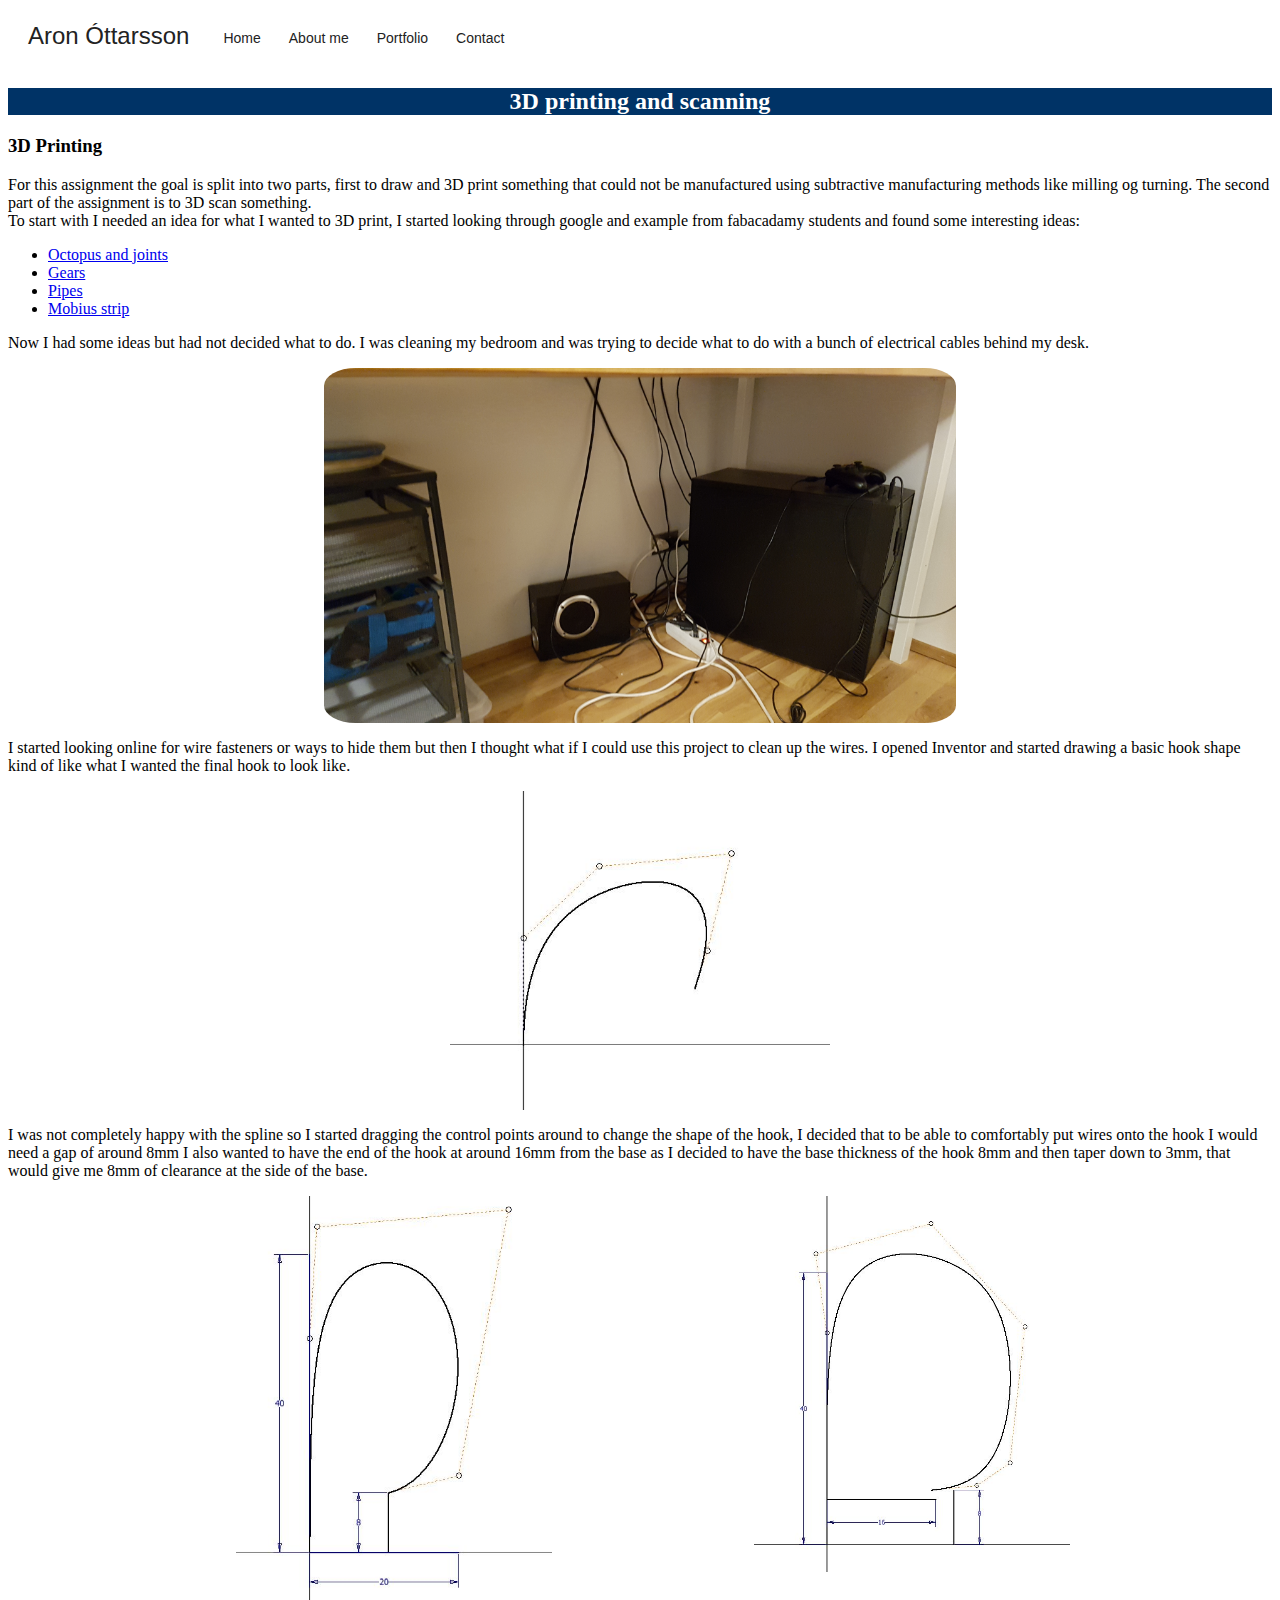
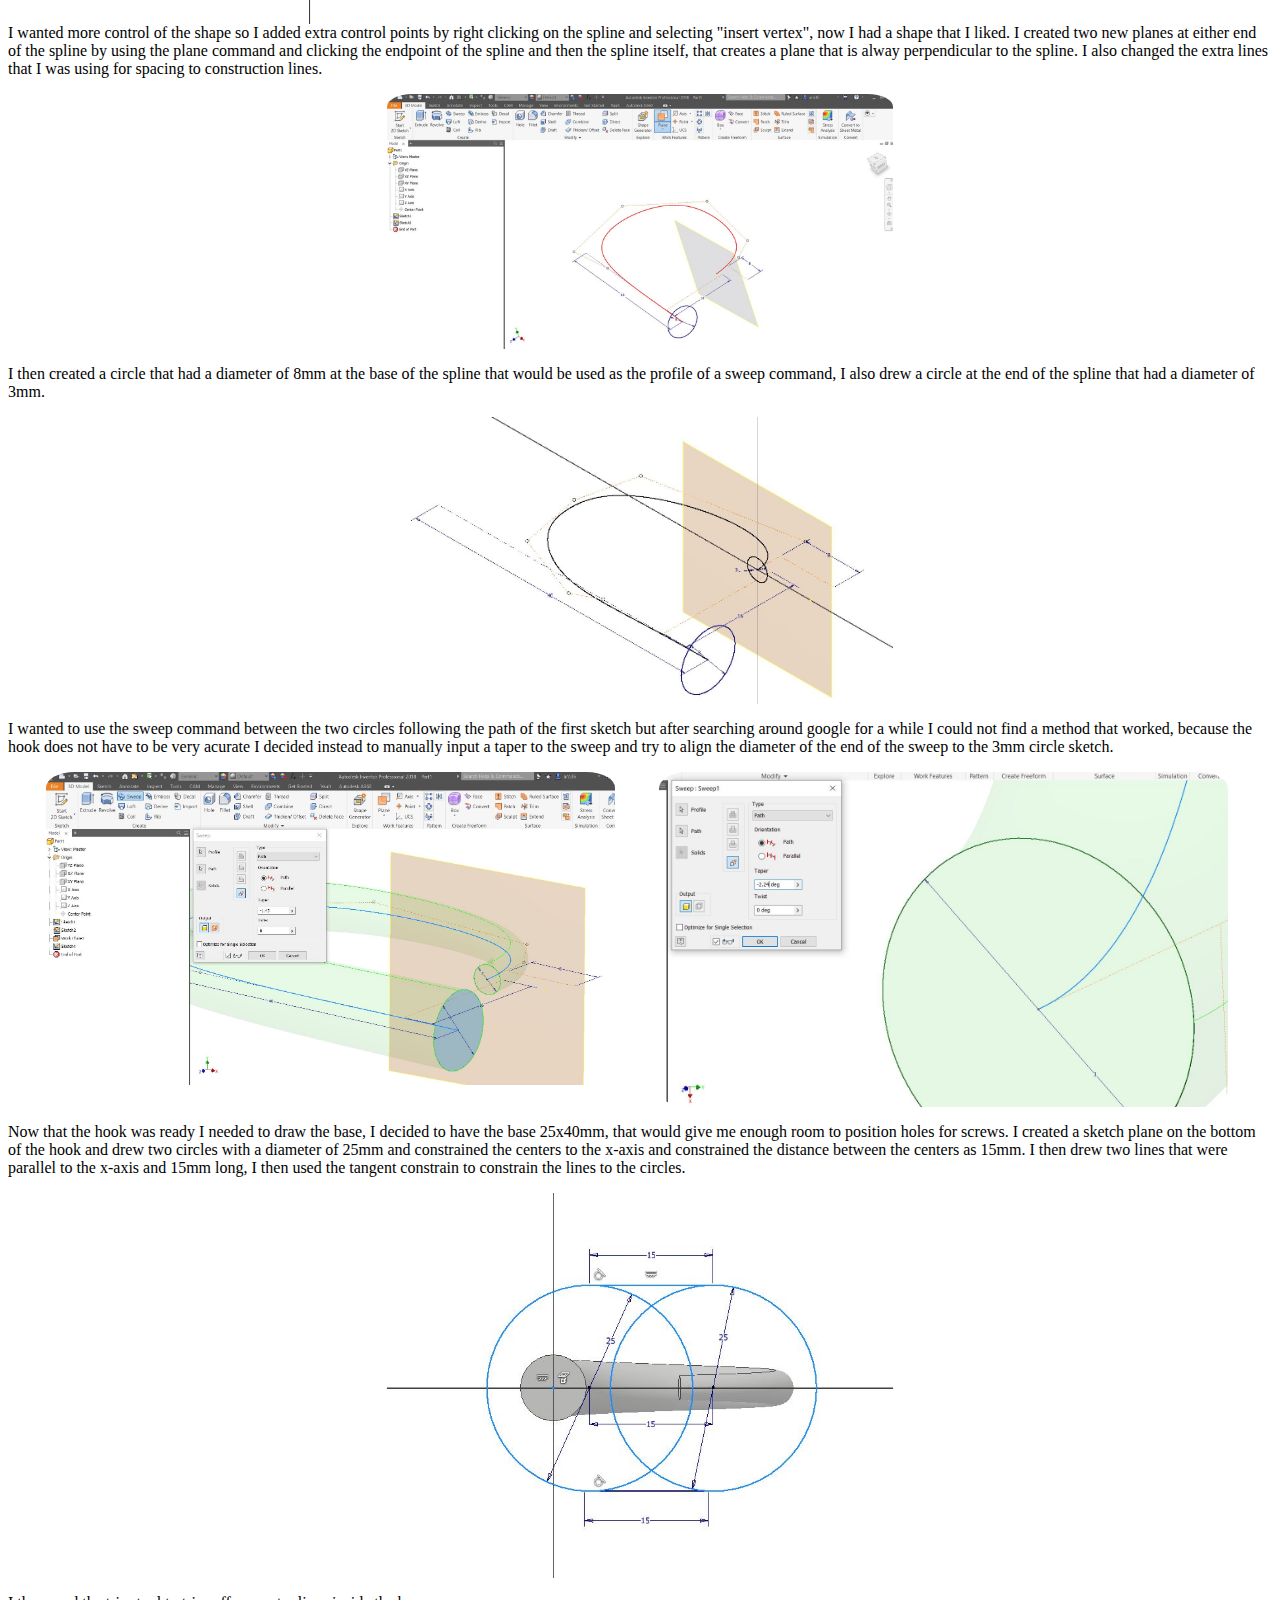
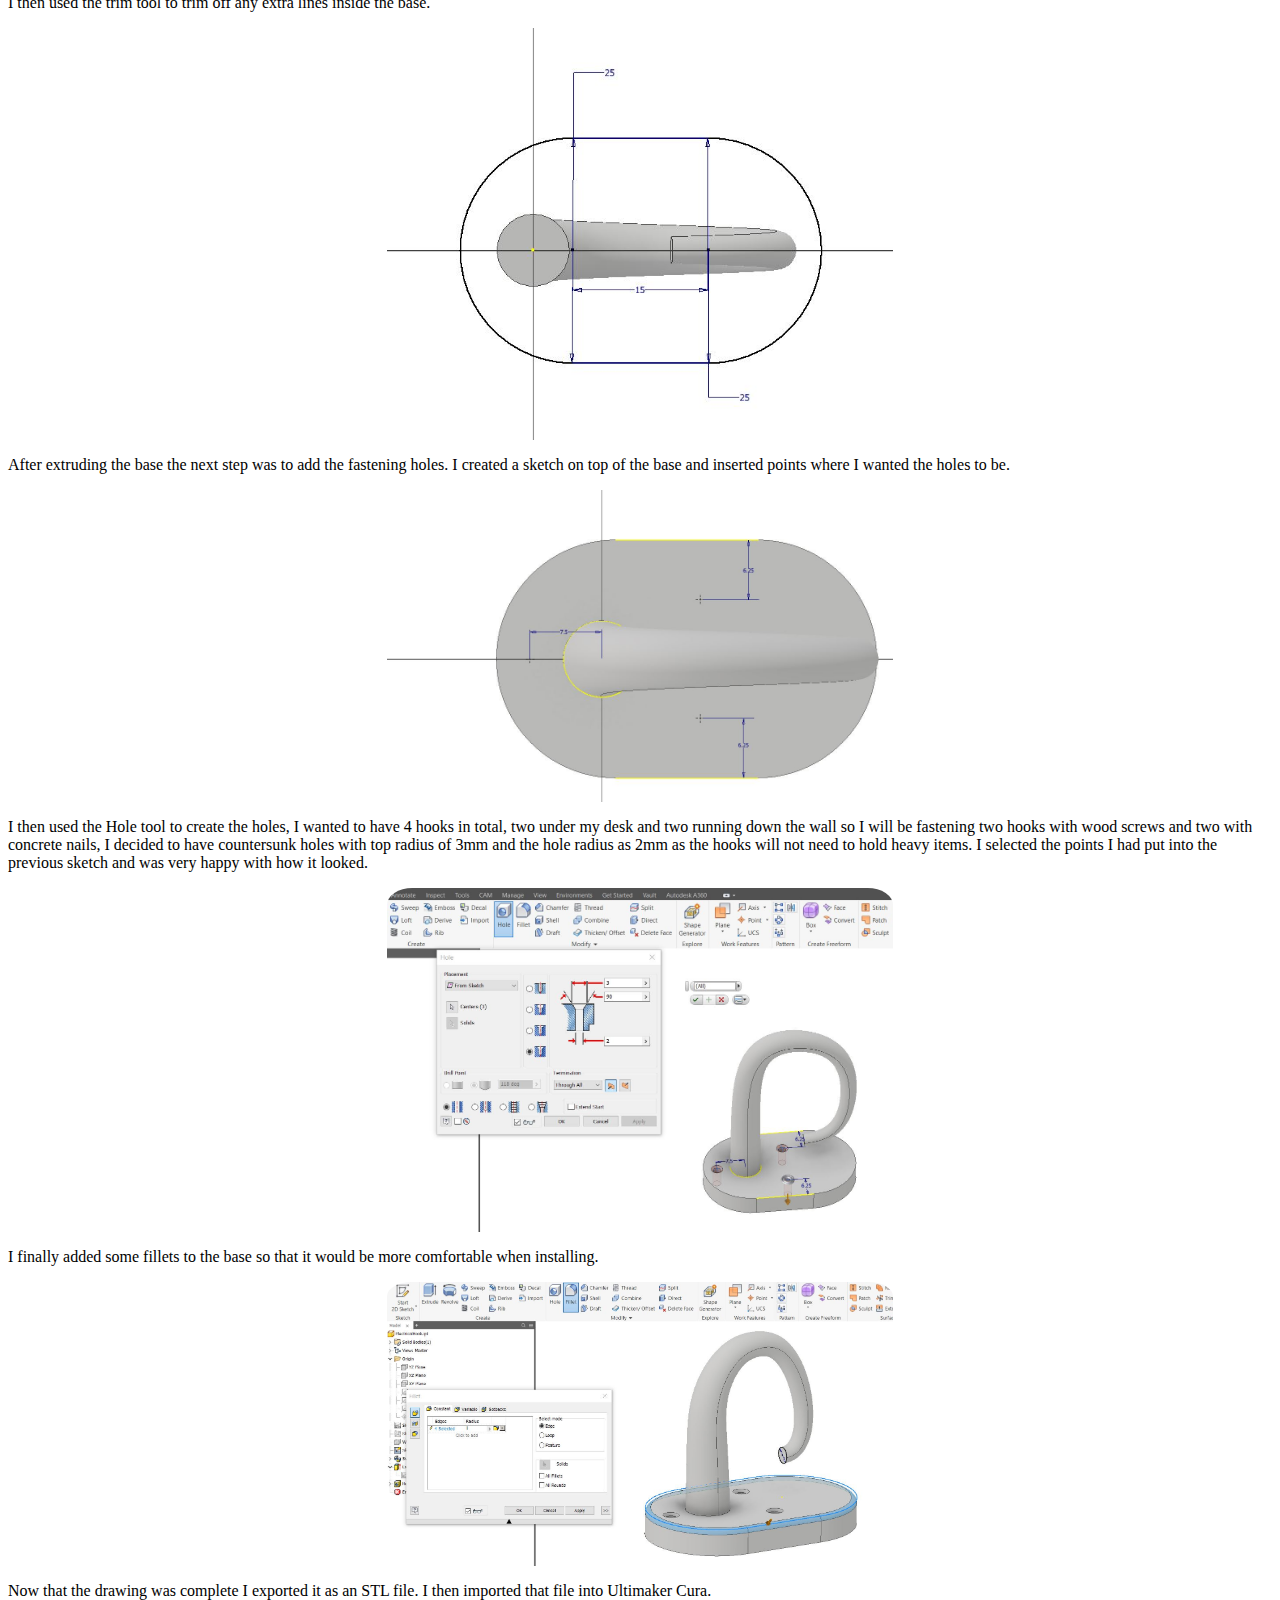
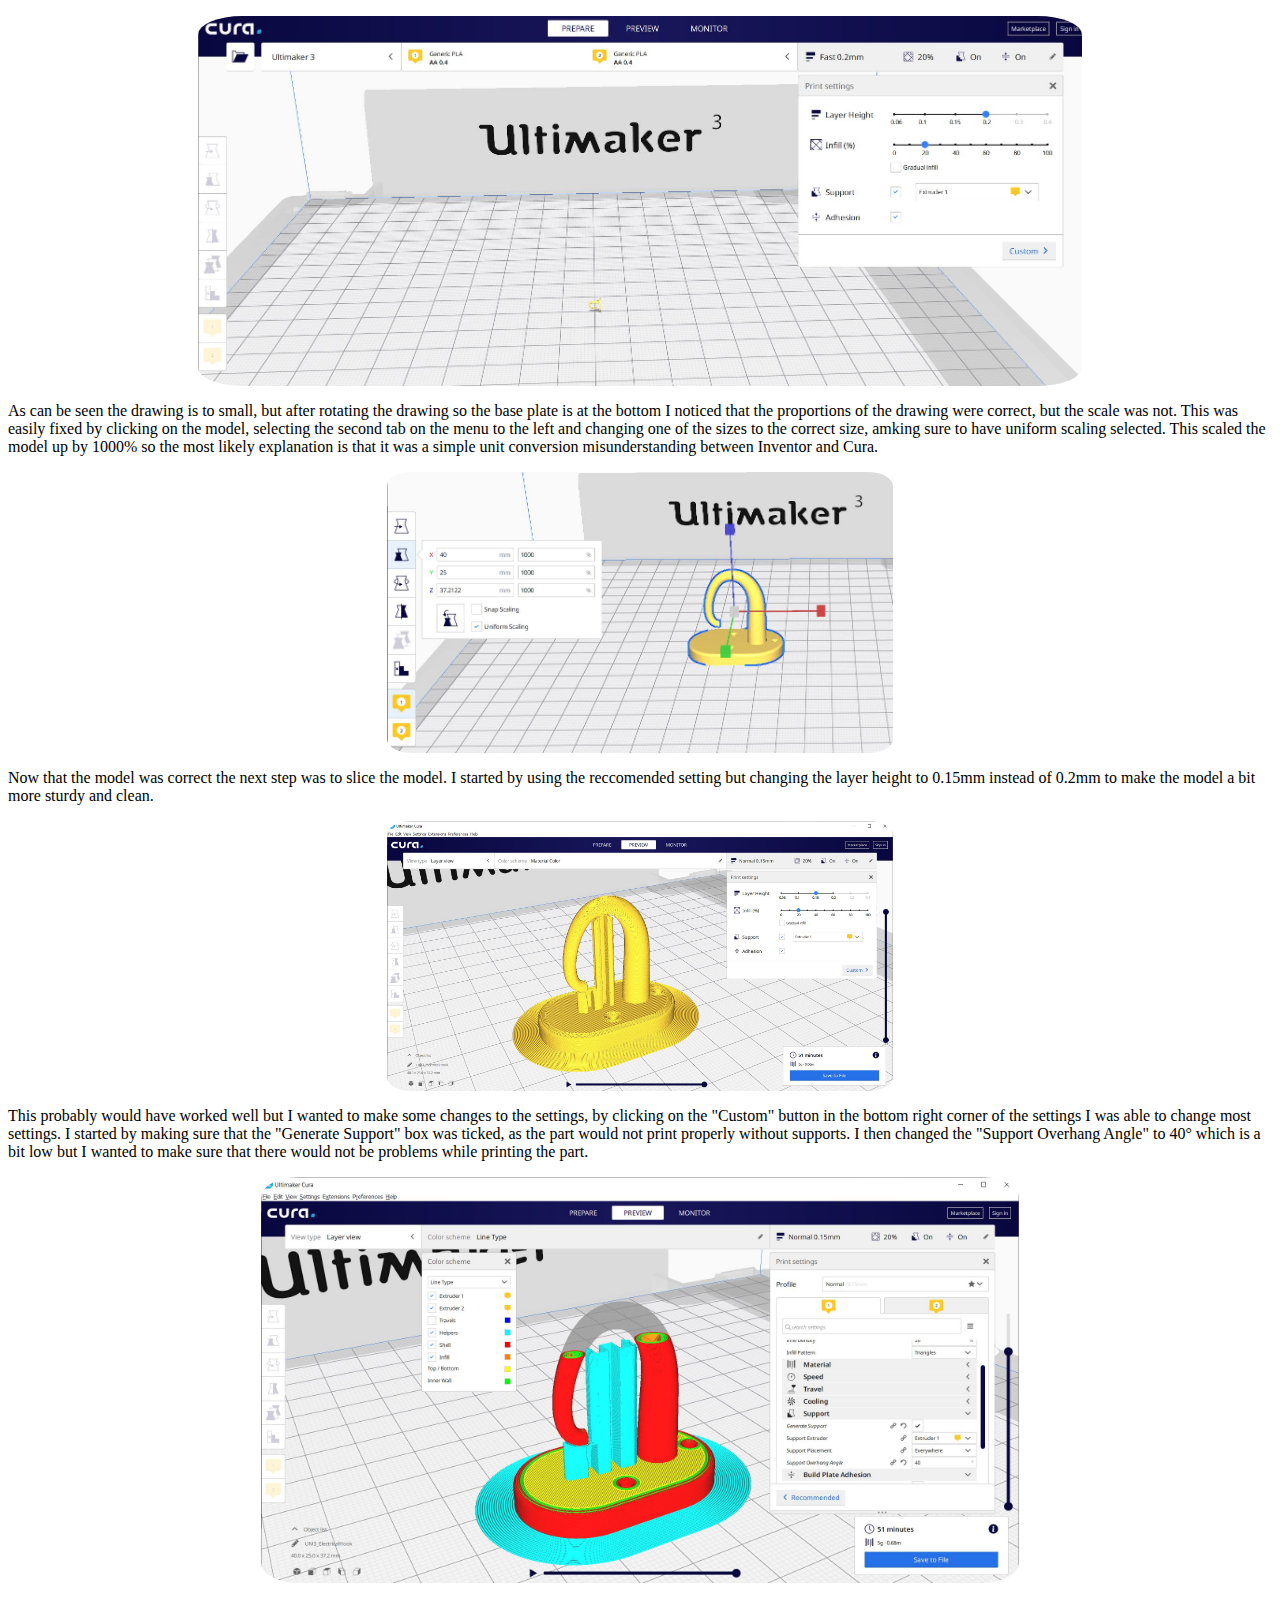
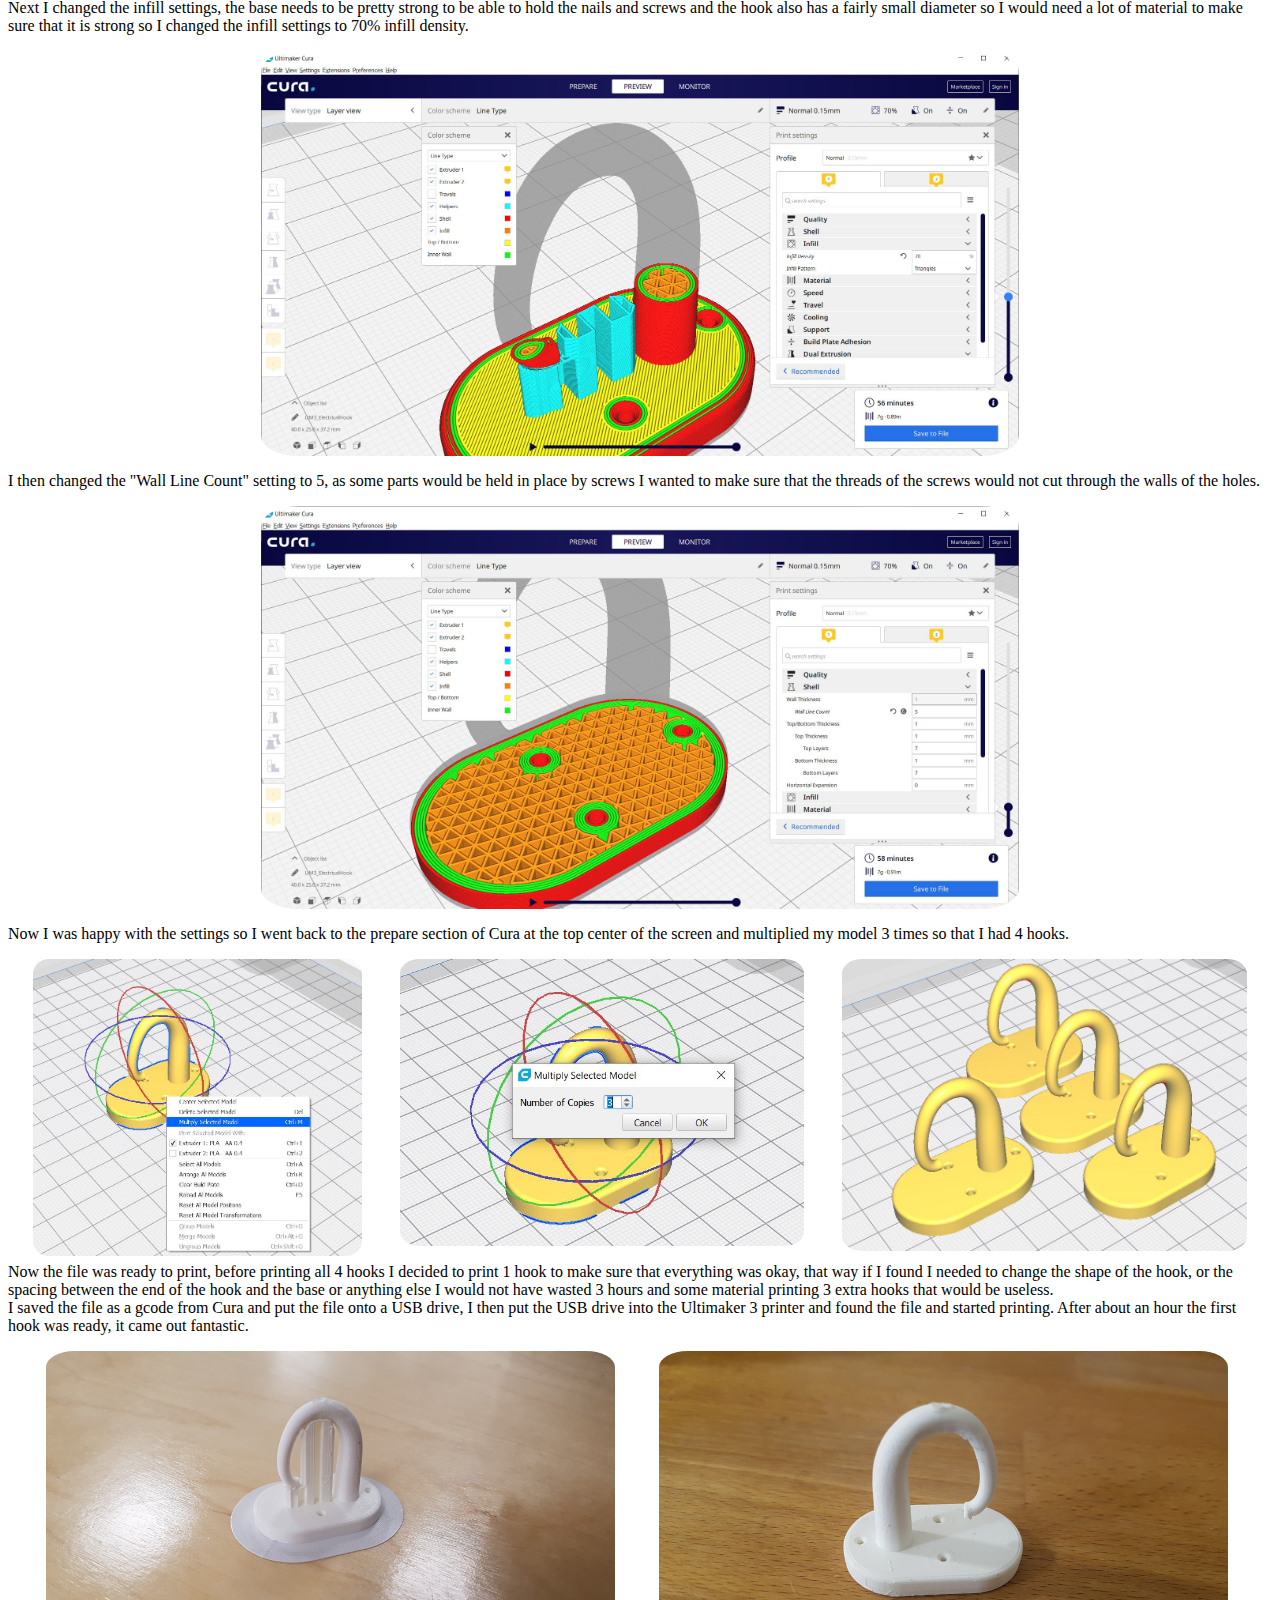
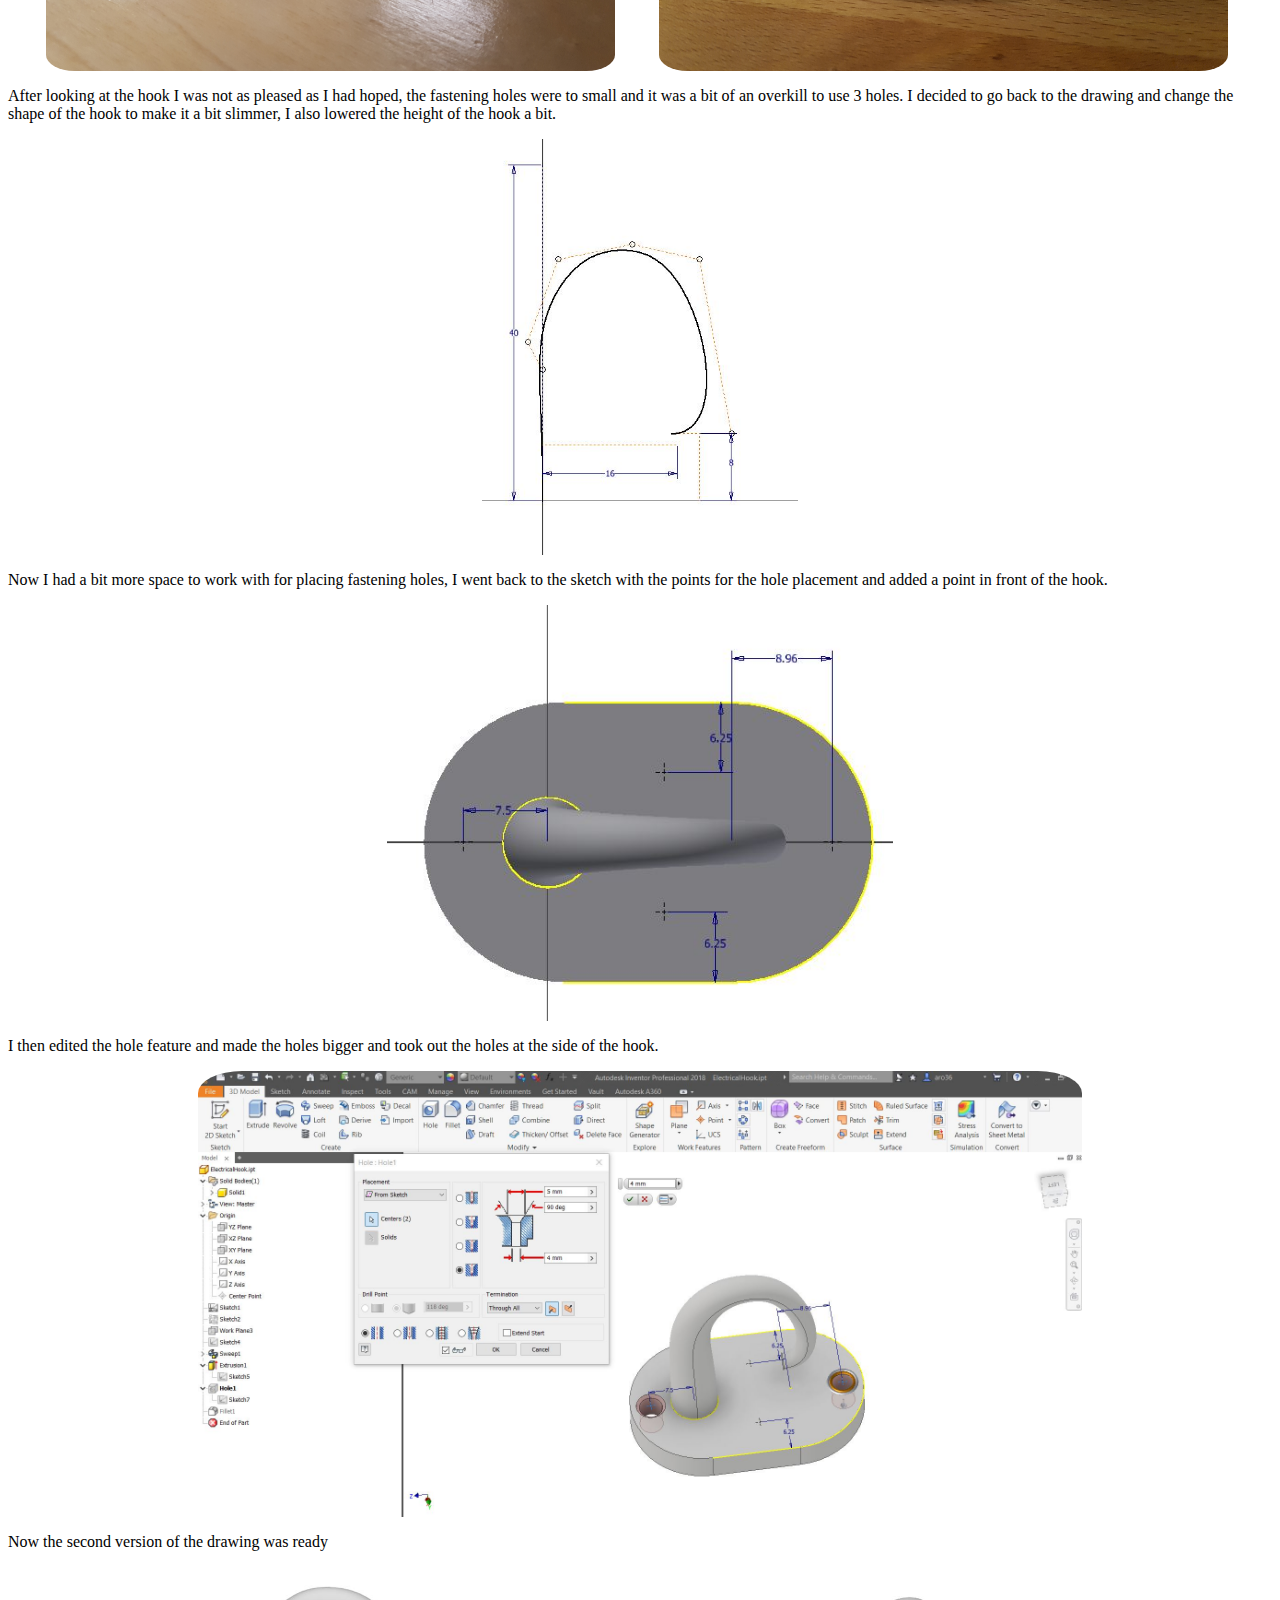
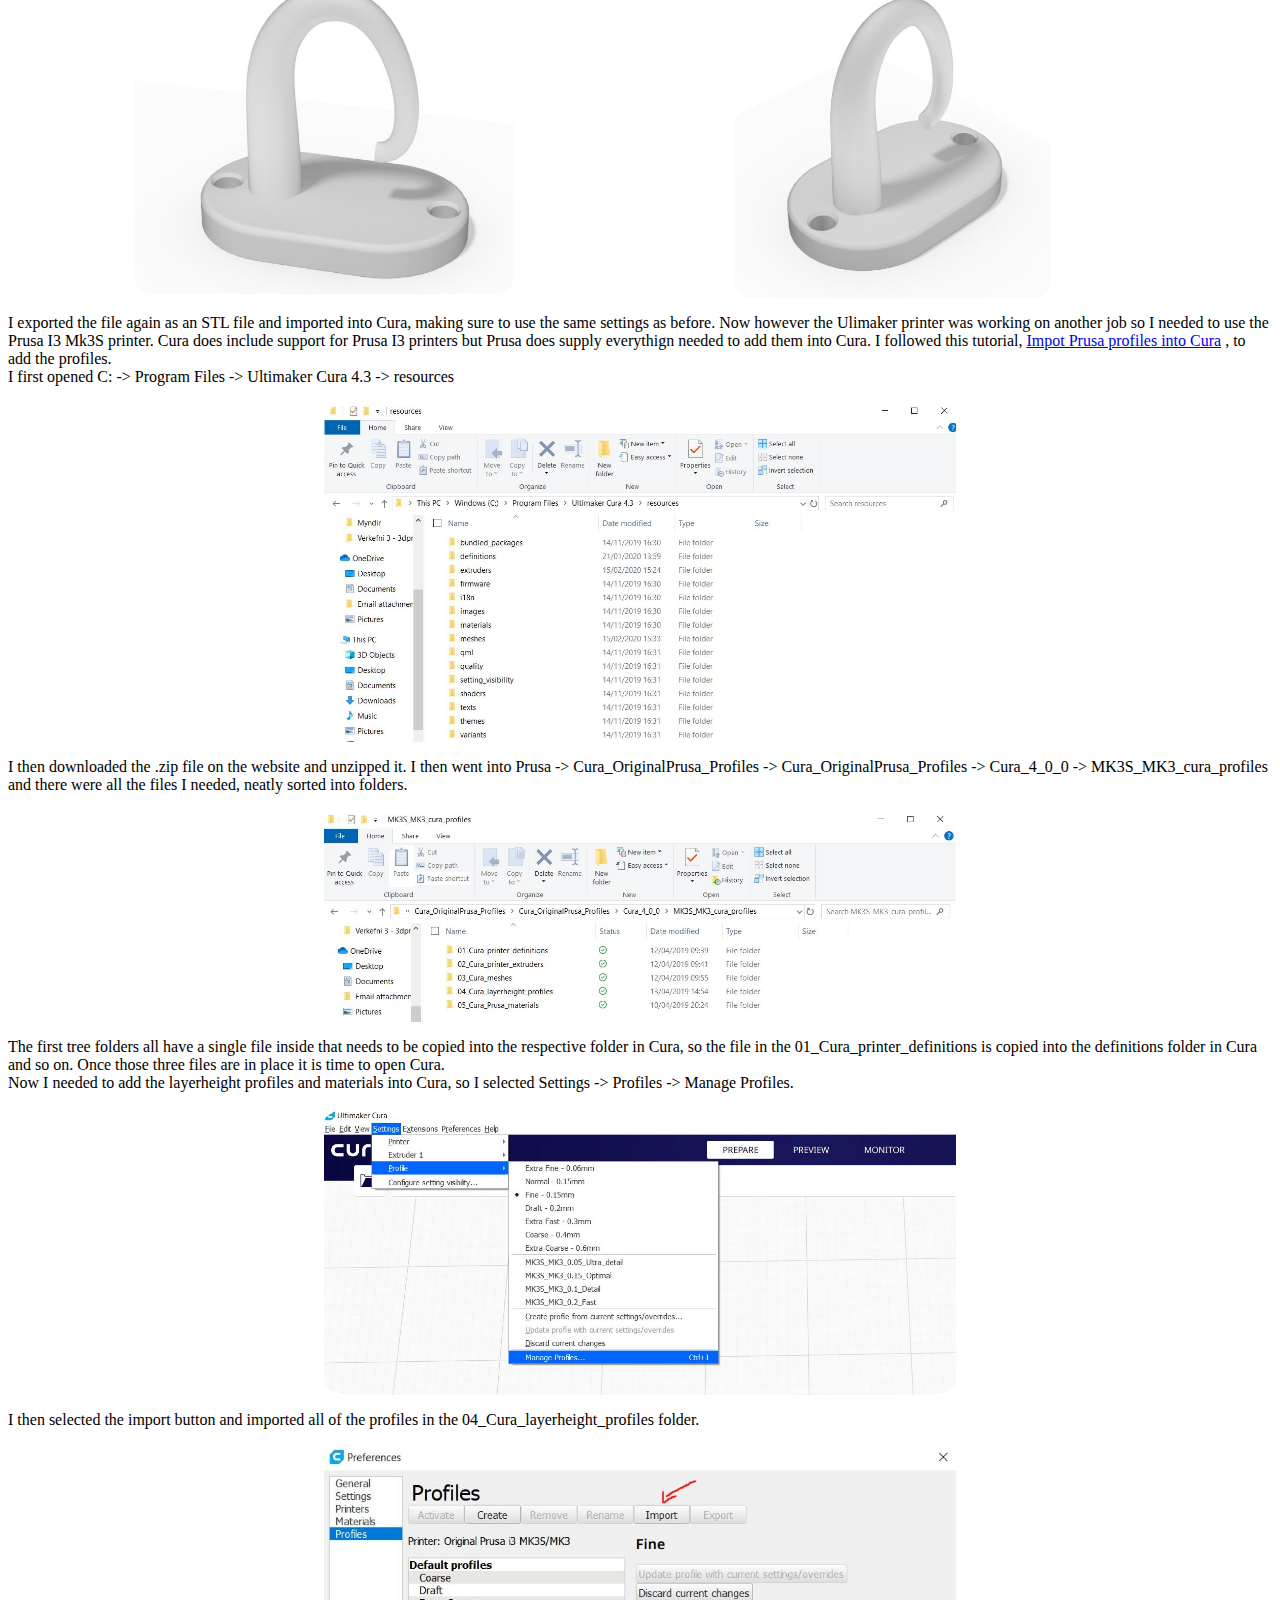
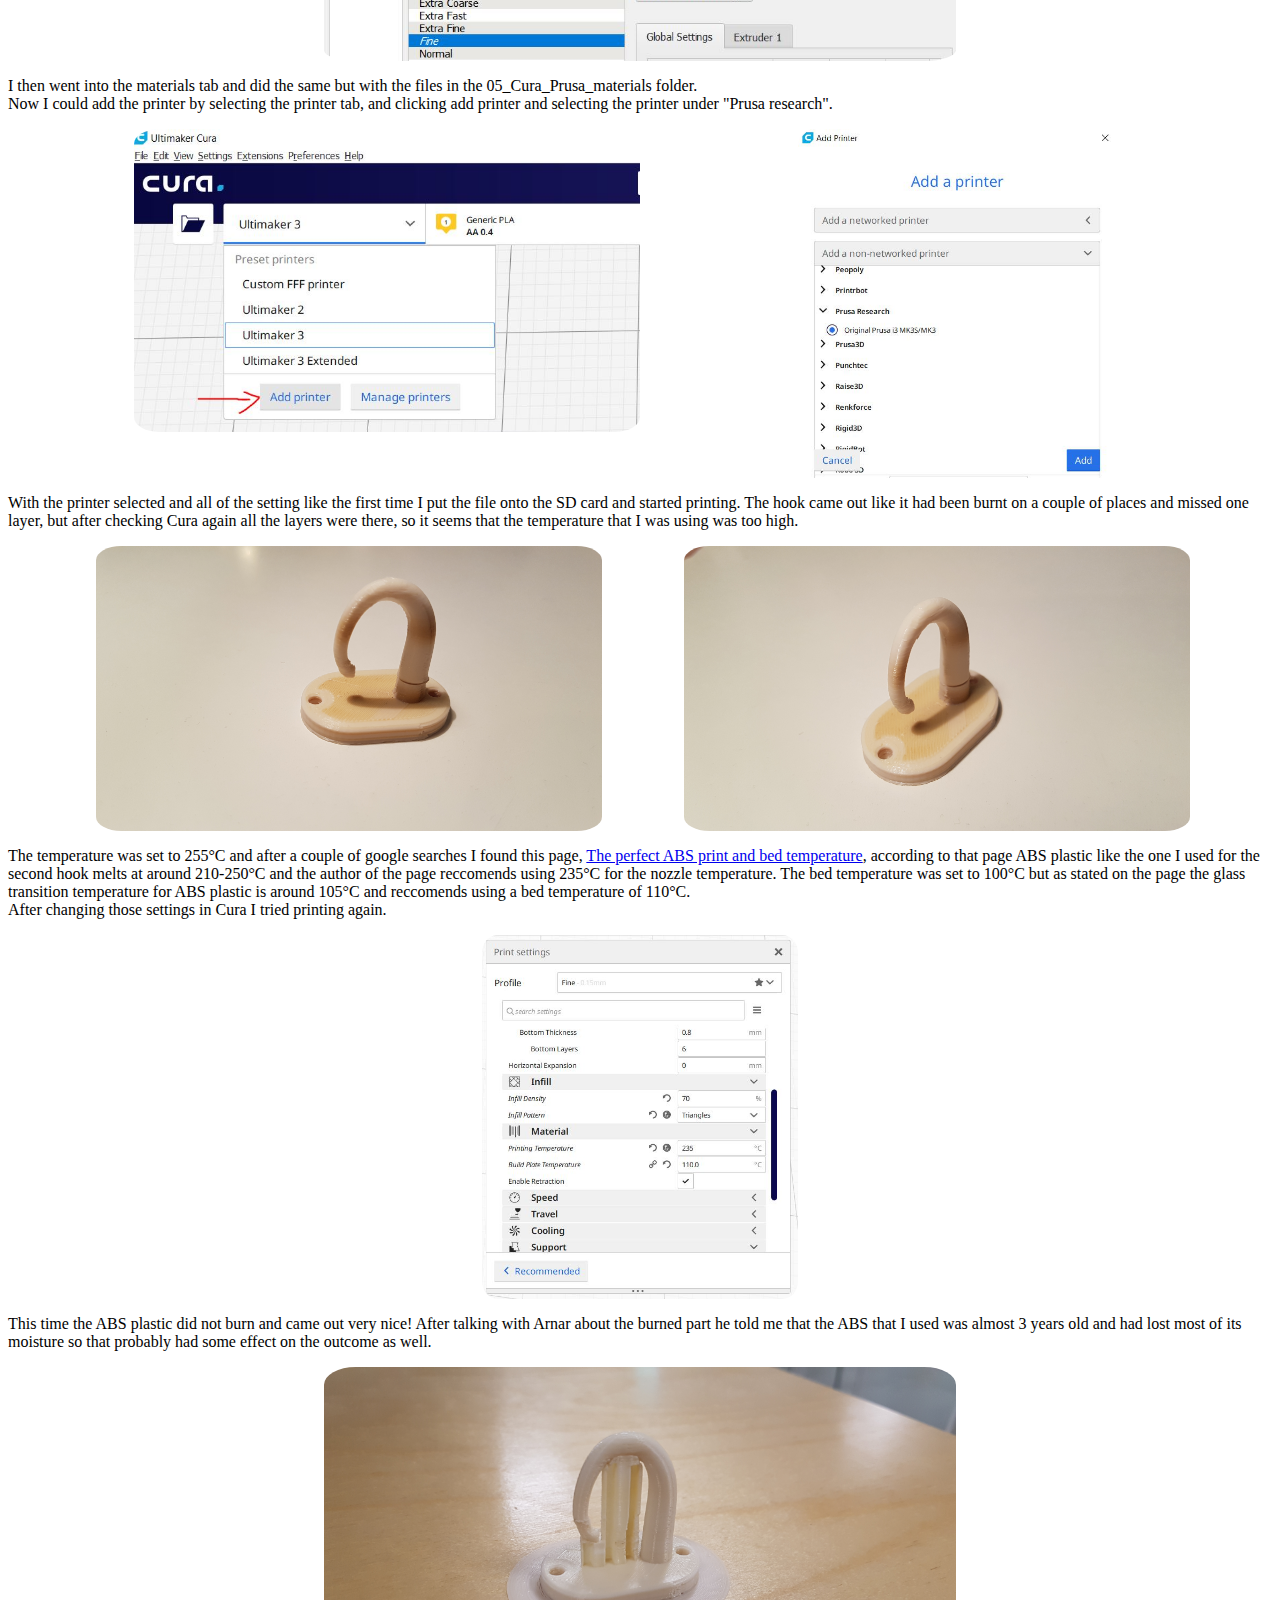
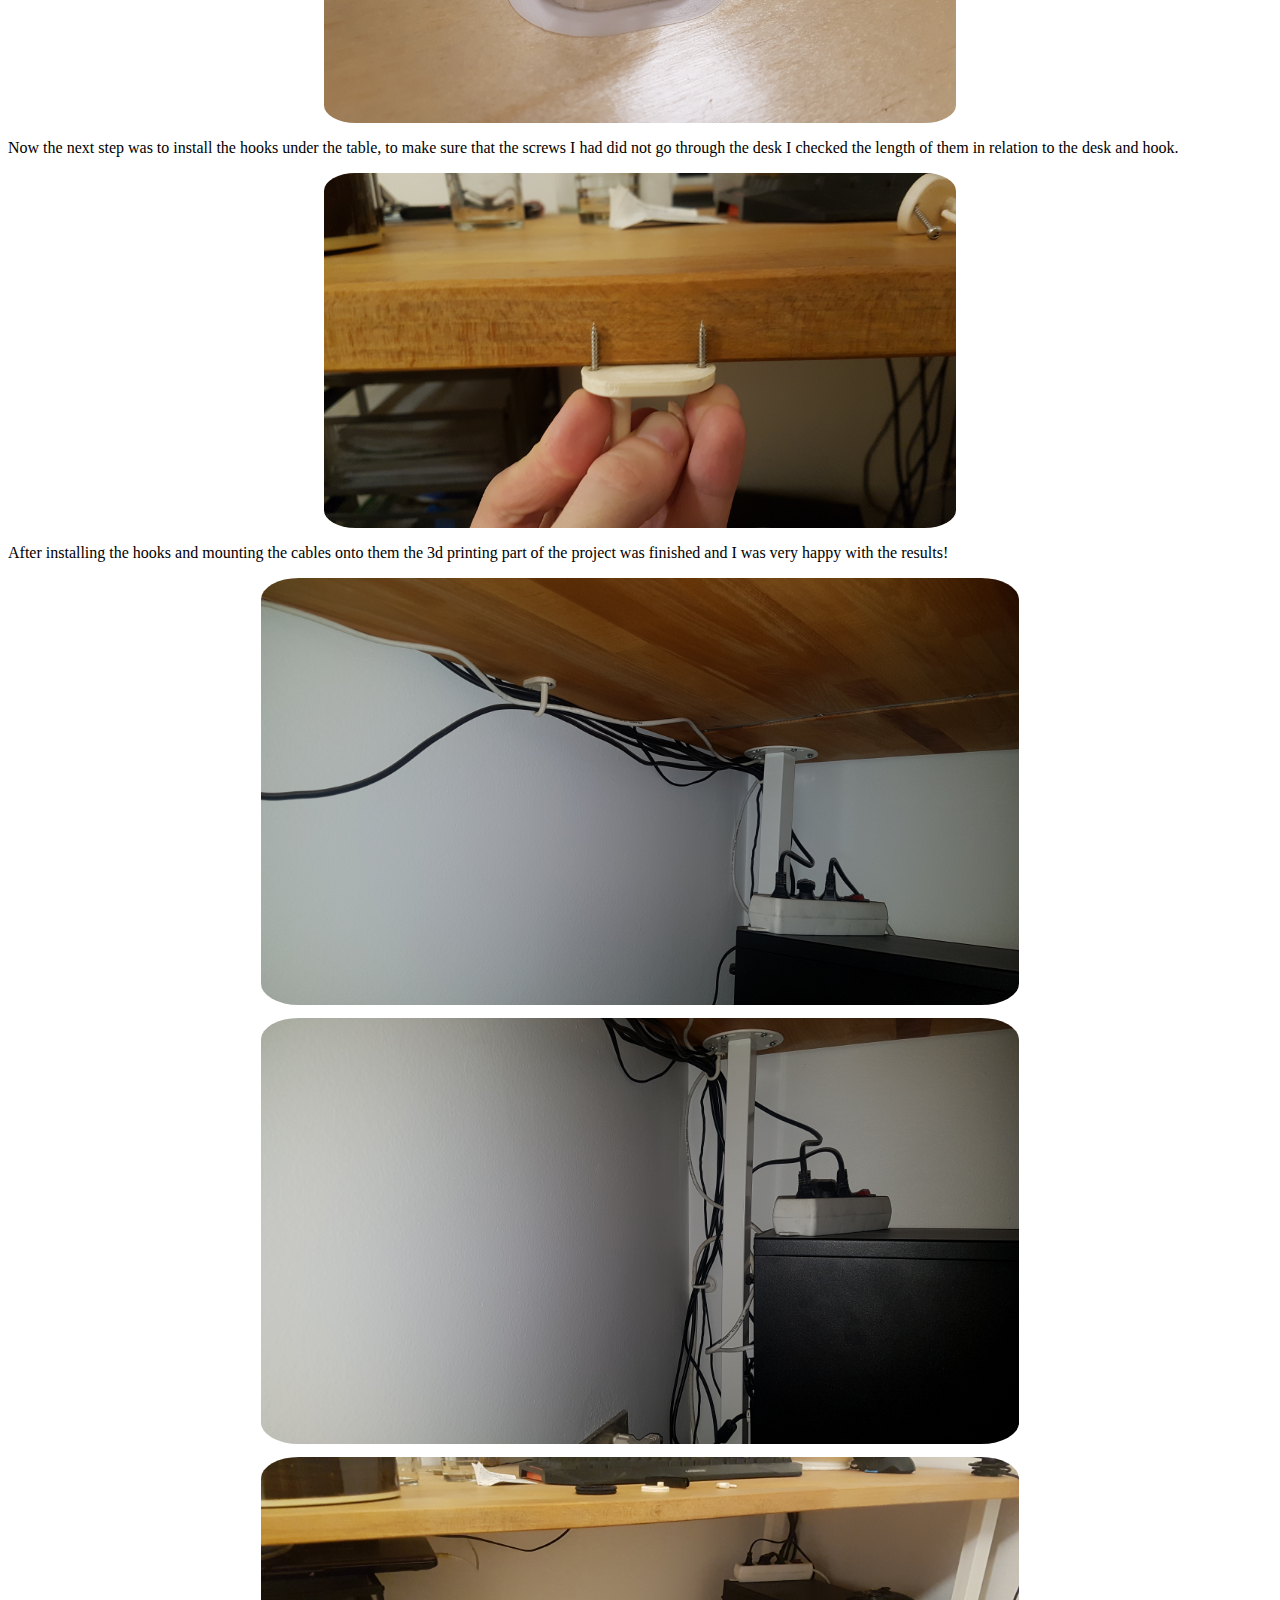
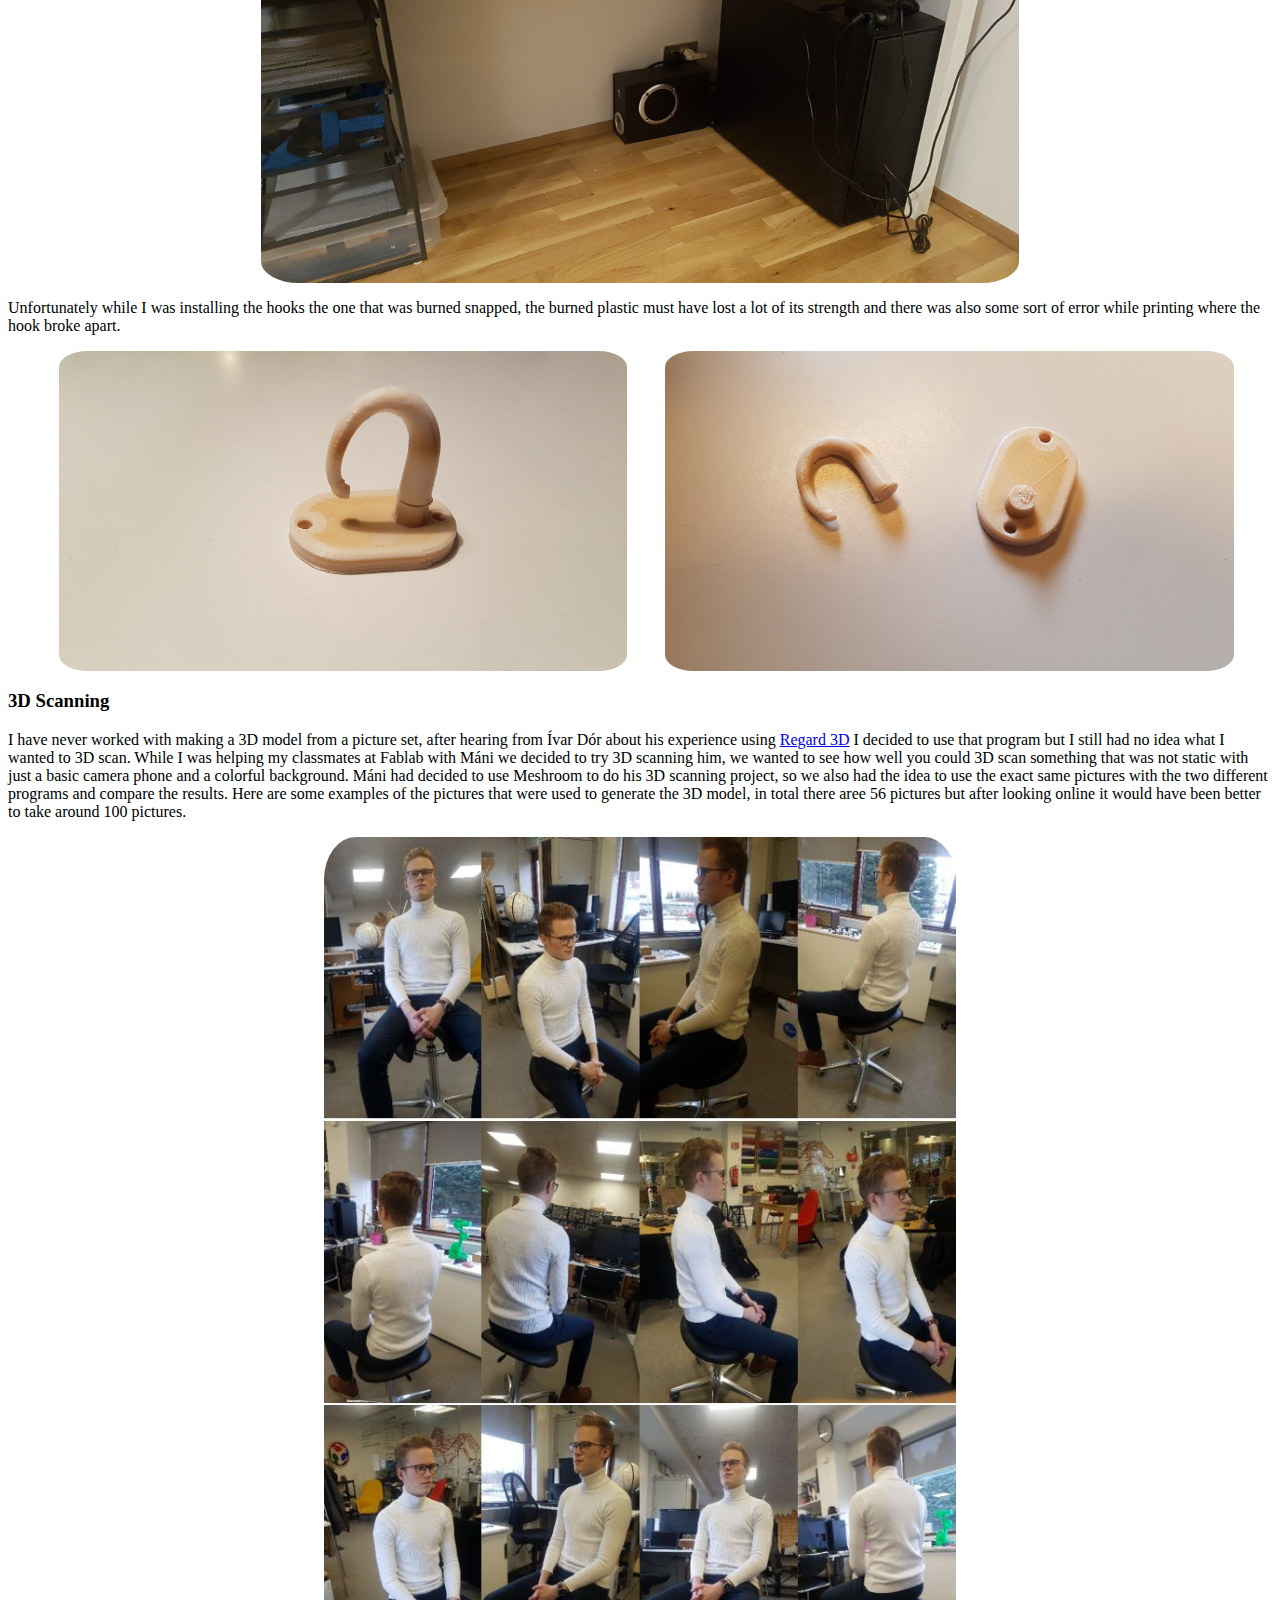
<file: 3dprint.html>
<!DOCTYPE html>
<html>
<head>
  <link rel="stylesheet" href="Styles.css">
</head>

<header>
  <nav style="text-align:left;">
    <p>Aron Óttarsson</p>
    <ul>
      <small>
        <li><a href="index.html">Home</a></li>
        <li><a href="about.html">About me</a></li>
        <li><a href="">Portfolio</a>
          <ul>
            <li><a href="framleidsluferli.html">Framleiðsluferli</a></li>
            <li><a href="#">Örtölvu og mælitækni</a></li>
            <li><a href="onnurverkefni.html">Önnur verkefni</a></li>
          </ul>
        </li>
        <li><a href="#">Contact</a></li>
        </small>
      </ul>
  </nav>
</header>

  <body>
    <h2 style="text-align: center; color:white;background-color:rgb(0,51,102)">3D printing and scanning</h2>
    <h3>3D Printing</h3>
    <p>
    For this assignment the goal is split into two parts, first to draw and 3D print something that could not be manufactured
    using subtractive manufacturing methods like milling og turning. The second part of the assignment is to 3D scan something.
    <br>
    To start with I needed an idea for what I wanted to 3D print, I started looking through google and example from fabacadamy students
    and found some interesting ideas:
    <ul>
      <li><a href="http://fabacademy.org/2019/labs/seoul/students/miriam-choi/week6.html">Octopus and joints</a> </li>
      <li><a href="http://fabacademy.org/2019/labs/tecsup/students/carlos-ochoa/week-6.html">Gears</a> </li>
      <li><a href="http://fabacademy.org/2019/labs/echofab/students/chukwuma-asuzu/task6.html">Pipes</a> </li>
      <li><a href="http://fabacademy.org/2019/labs/trivandrum/students/jaisu-joseph/w06-3d-scanning-and-printing.html">Mobius strip</a> </li>
    </ul>
    Now I had some ideas but had not decided what to do. I was cleaning my bedroom and was trying to decide what to do with a bunch of electrical
    cables behind my desk.
    </p>

    <img style="width:50%; margin-top: 1%; margin-bottom: 1%;" src="Myndir/3DPrinting/Wires.jpg" alt="Photo of cables" class="center">

    <p>
     I started looking online for wire fasteners or ways to hide them but then I thought what if I could use this project to clean up the wires.
     I opened Inventor and started drawing a basic hook shape kind of like what I wanted the final hook to look like.
     </p>

     <img style="width:30%; margin-top: 1%; margin-bottom: 1%;" src="Myndir/3DPrinting/SplineWrong.JPG" alt="Photo of cables" class="center">

     </p>
     I was not completely happy with the spline so I started dragging the control points around to change the shape of the hook, I decided that to be able to
     comfortably put wires onto the hook I would need a gap of around 8mm I also wanted to have the end of the hook at around 16mm from the base as I decided
     to have the base thickness of the hook 8mm and then taper down to 3mm, that would give me 8mm of clearance at the side of the base.
     </p>

     <img style="width:25%; float: left; margin-left:18%;" src="Myndir/3DPrinting/SplineBetter.JPG" alt="Photo of cables" class="center">
     <img style="width:25%;" src="Myndir/3DPrinting/SplineEvenBetter.JPG" alt="Photo of cables" class="center">

     <p style="clear:both;">I wanted more control of the shape so I added extra control points by right clicking on the spline and selecting "insert vertex",
     now I had a shape that I liked. I created two new planes at either end of the spline by using the plane command and clicking the endpoint of the spline
     and then the spline itself, that creates a plane that is alway perpendicular to the spline. I also changed the extra lines that I was using for spacing
     to construction lines.
   </p>

   <img style="width:40%;" src="Myndir/3DPrinting/CreateNormalPlane.JPG" alt="Photo of cables" class="center">

   <p style="clear: both;">I then created a circle that had a diameter of 8mm at the base of the spline that would be used as the profile of a sweep command,
   I also drew a circle at the end of the spline that had a diameter of 3mm.</p>

   <img style="width:40%;" src="Myndir/3DPrinting/CircleSweep.JPG" alt="Photo of cables" class="center">

   <p>I wanted to use the sweep command between the two circles following the path of the first sketch but after searching around google for a while I
   could not find a method that worked, because the hook does not have to be very acurate I decided instead to manually input a taper to the sweep and
    try to align the diameter of the end of the sweep to the 3mm circle sketch.</p>

    <img style="width:45%; float: left; margin-left:3%;" src="Myndir/3DPrinting/SweepTaper.JPG" alt="Photo of cables" class="center">
    <img style="width:45%;" src="Myndir/3DPrinting/EditSweepTaper.JPG" alt="Photo of cables" class="center">

    <p style="clear:both;">Now that the hook was ready I needed to draw the base, I decided to have the base 25x40mm, that would give me enough room to
      position holes for screws. I created a sketch plane on the bottom of the hook and drew two circles with a diameter of 25mm and constrained the centers
    to the x-axis and constrained the distance between the centers as 15mm. I then drew two lines that were parallel to the x-axis and 15mm long, I then used
    the tangent constrain to constrain the lines to the circles.</p>

    <img style="width:40%;" src="Myndir/3DPrinting/BaseSketchDimNoTrim.JPG" alt="Photo of cables" class="center">

    <p>I then used the trim tool to trim off any extra lines inside the base.</p>

    <img style="width:40%;" src="Myndir/3DPrinting/BaseSketchDimTrimmed.JPG" alt="Photo of cables" class="center">

    <p>After extruding the base the next step was to add the fastening holes. I created a sketch on top of the base and inserted points where I wanted the
    holes to be.</p>

    <img style="width:40%;" src="Myndir/3DPrinting/FasteningHoles.JPG" alt="Photo of cables" class="center">

    <p>I then used the Hole tool to create the holes, I wanted to have 4 hooks in total, two under my desk and two running down the wall so I will be fastening
    two hooks with wood screws and two with concrete nails, I decided to have countersunk holes with top radius of 3mm and the hole radius as 2mm as the hooks
    will not need to hold heavy items. I selected the points I had put into the previous sketch and was very happy with how it looked. </p>

    <img style="width:40%;" src="Myndir/3DPrinting/CounterSunkHole.JPG" alt="Photo of cables" class="center">

    <p>I finally added some fillets to the base so that it would be more comfortable when installing.</p>

    <img style="width:40%;" src="Myndir/3DPrinting/BaseFillet.JPG" alt="Photo of cables" class="center">

    <p>Now that the drawing was complete I exported it as an STL file. I then imported that file into Ultimaker Cura.</p>

    <img style="width:70%;" src="Myndir/3DPrinting/CuraHookSmall.JPG" alt="Photo of cables" class="center">

    <p>As can be seen the drawing is to small, but after rotating the drawing so the base plate is at the bottom I noticed
    that the proportions of the drawing were correct, but the scale was not. This was easily fixed by clicking on the model, selecting
    the second tab on the menu to the left and changing one of the sizes to the correct size, amking sure to have uniform scaling selected.
    This scaled the model up by 1000% so the most likely explanation is that it was a simple unit conversion misunderstanding between Inventor and Cura.
    </p>

    <img style="width:40%;" src="Myndir/3DPrinting/CuraCorrectSize.JPG" alt="Photo of cables" class="center">

    <p>Now that the model was correct the next step was to slice the model. I started by using the reccomended setting but changing the layer height to 0.15mm
    instead of 0.2mm to make the model a bit more sturdy and clean.</p>

    <img style="width:40%;" src="Myndir/3DPrinting/CuraSliceBasic.JPG" alt="Photo of cables" class="center">

    <p>This probably would have worked well but I wanted to make some changes to the settings, by clicking on the "Custom" button in the bottom right
    corner of the settings I was able to change most settings. I started by making sure that the "Generate Support" box was ticked, as the part would
    not print properly without supports. I then changed the "Support Overhang Angle" to 40° which is a bit low but I wanted to make sure that there
    would not be problems while printing the part.</p>

    <img style="width:60%;" src="Myndir/3DPrinting/CuraSupportSettings.JPG" alt="Photo of cables" class="center">

    <p>Next I changed the infill settings, the base needs to be pretty strong to be able to hold the nails and screws and the hook also has a fairly small
      diameter so I would need a lot of material to make sure that it is strong so I changed the infill settings to 70% infill density.</p>

    <img style="width:60%;" src="Myndir/3DPrinting/CuraInnfilSettings.JPG" alt="Photo of cables" class="center">

    <p>I then changed the "Wall Line Count" setting to 5, as some parts would be held in place by screws I wanted to make sure that the threads of the
    screws would not cut through the walls of the holes.</p>

    <img style="width:60%;" src="Myndir/3DPrinting/CuraWallLineCount.JPG" alt="Photo of cables" class="center">

    <p>Now I was happy with the settings so I went back to the prepare section of Cura at the top center of the screen and multiplied my model 3 times so that I had 4 hooks.</p>

    <img style="width:26%; float: left; margin-left:2%;" src="Myndir/3DPrinting/CuraMultiply.JPG" alt="Photo of cables" class="center">
    <img style="width:32%; float: left; margin-left:3%;" src="Myndir/3DPrinting/CuraMultiply2.JPG" alt="Photo of cables" class="center">
    <img style="width:32%; float: left; margin-left:3%; margin-bottom: 1%;" src="Myndir/3DPrinting/CuraMultiply3.JPG" alt="Photo of cables" class="center">

    <p style="clear:both;">Now the file was ready to print, before printing all 4 hooks I decided to print 1 hook to make sure that everything was okay, that
    way if I found I needed to change the shape of the hook, or the spacing between the end of the hook and the base or anything else
    I would not have wasted 3 hours and some material printing 3 extra hooks that would be useless.
    <br>
    I saved the file as a gcode from Cura and put the file onto a USB drive, I then put the USB drive into the Ultimaker 3 printer and found the file and started printing.
    After about an hour the first hook was ready, it came out fantastic.</p>

    <img style="width:45%; float: left; margin-left:3%;" src="Myndir/3DPrinting/HookWithSupports.jpg" alt="Photo of cables" class="center">
    <img style="width:45%;" src="Myndir/3DPrinting/HookFinal.jpg" alt="Photo of cables" class="center">

    <p style="clear:both;">After looking at the hook I was not as pleased as I had hoped, the fastening holes were to small and it was a bit of an overkill
    to use 3 holes. I decided to go back to the drawing and change the shape of the hook to make it a bit slimmer, I also lowered the height of the hook a bit.</p>

    <img style="width:25%;" src="Myndir/3DPrinting/HookShapeFinal.JPG" alt="Photo of cables" class="center">

    <p>Now I had a bit more space to work with for placing fastening holes, I went back to the sketch with the points for the hole placement and added a point in front of the hook.</p>

    <img style="width:40%;" src="Myndir/3DPrinting/FasteningHolesV2.JPG" alt="Photo of cables" class="center">

    <p>I then edited the hole feature and made the holes bigger and took out the holes at the side of the hook.</p>

    <img style="width:70%;" src="Myndir/3DPrinting/EditHoleFeature.JPG" alt="Photo of cables" class="center">

    <p>Now the second version of the drawing was ready</p>

    <img style="width:30%; float: left; margin-left:10%;" src="Myndir/3DPrinting/HookRender.JPG" alt="Photo of cables" class="center">
    <img style="width:25%;" src="Myndir/3DPrinting/HookRenderBack.JPG" alt="Photo of cables" class="center">

    <p>I exported the file again as an STL file and imported into Cura, making sure to use the same settings as before. Now however the Ulimaker printer was working
    on another job so I needed to use the Prusa I3 Mk3S printer. Cura does include support for Prusa I3 printers but Prusa does supply everythign needed to add them into
    Cura. I followed this tutorial,
    <a href="https://help.prusa3d.com/fr/guide/how-to-import-profiles-to-cura-4-x-windows-macos_17854">Impot Prusa profiles into Cura</a>
    , to add the profiles.
    <br>
    I first opened C: -> Program Files -> Ultimaker Cura 4.3 -> resources
   </p>

   <img style="width:50%;" src="Myndir/3DPrinting/CuraFiles.JPG" alt="Photo of cables" class="center">

   <p>I then downloaded the .zip file on the website and unzipped it. I then went into Prusa -> Cura_OriginalPrusa_Profiles -> Cura_OriginalPrusa_Profiles -> Cura_4_0_0 -> MK3S_MK3_cura_profiles and there were all
   the files I needed, neatly sorted into folders.</p>

   <img style="width:50%;" src="Myndir/3DPrinting/PrusaDefinitions.JPG" alt="Photo of cables" class="center">

   <p>The first tree folders all have a single file inside that needs to be copied into the respective folder in Cura, so the file in the
   01_Cura_printer_definitions is copied into the definitions folder in Cura and so on. Once those three files are in place it is time to open Cura.
   <br>
   Now I needed to add the layerheight profiles and materials into Cura, so I selected Settings -> Profiles -> Manage Profiles.
  </p>

  <img style="width:50%;" src="Myndir/3DPrinting/CuraManageProfiles.JPG" alt="Photo of cables" class="center">

  <p>I then selected the import button and imported all of the profiles in the 04_Cura_layerheight_profiles folder.</p>

  <img style="width:50%;" src="Myndir/3DPrinting/CuraImportProfiles.JPG" alt="Photo of cables" class="center">

  <p>I then went into the materials tab and did the same but with the files in the 05_Cura_Prusa_materials folder.
    <br>
    Now I could add the printer by selecting the printer tab, and clicking add printer and selecting the printer under "Prusa research".
  </p>

  <img style="width:40%; float: left; margin-left:10%;" src="Myndir/3DPrinting/CuraAddPrinter.JPG" alt="Photo of cables" class="center">
  <img style="width:25%;" src="Myndir/3DPrinting/CuraAddPrinter2.JPG" alt="Photo of cables" class="center">

  <p style="clear:both;">With the printer selected and all of the setting like the first time I put the file onto the SD card and started printing. The hook came out like
  it had been burnt on a couple of places and missed one layer, but after checking Cura again all the layers were there, so it seems that the temperature
  that I was using was too high.
  </p>

  <img style="width:40%; float: left; margin-left:7%;" src="Myndir/3DPrinting/BurnedSide.jpg" alt="Photo of cables" class="center">
  <img style="width:40%;" src="Myndir/3DPrinting/BurnedFront.jpg" alt="Photo of cables" class="center">

  <p style="clear:both;">
  The temperature was set to 255°C and after a couple of google searches I found this page,
  <a href="https://all3dp.com/2/abs-print-bed-temperature-all-you-need-to-know/">The perfect ABS print and bed temperature</a>,
  according to that page ABS plastic like the one I used for the second hook melts at around 210-250°C and the author of the page reccomends using 235°C for the nozzle temperature.
  The bed temperature was set to 100°C but as stated on the page the glass transition temperature for ABS plastic is around 105°C and reccomends using a bed temperature of 110°C.
  <br>
  After changing those settings in Cura I tried printing again.
  </p>

  <img style="width:25%;" src="Myndir/3DPrinting/CuraMaterialPrintingProperties.JPG" alt="Photo of cables" class="center">

  <p>This time the ABS plastic did not burn and came out very nice! After talking with Arnar about the burned part he told me that the ABS that I used was almost 3 years old
  and had lost most of its moisture so that probably had some effect on the outcome as well.</p>

  <img style="width:50%;" src="Myndir/3DPrinting/PrusaBetter.jpg" alt="Photo of cables" class="center">

  <p>Now the next step was to install the hooks under the table, to make sure that the screws I had did not go through the desk I checked the length of them in relation to the
  desk and hook.</p>

  <img style="width:50%;" src="Myndir/3DPrinting/TestingScrews.jpg" alt="Photo of cables" class="center">

  <p>After installing the hooks and mounting the cables onto them the 3d printing part of the project was finished and I was very happy with the results!</p>

  <img style="width:60%; margin-bottom:1%;" src="Myndir/3DPrinting/Finished3.jpg" alt="Photo of cables" class="center">
  <img style="width:60%; margin-bottom:1%;" src="Myndir/3DPrinting/Finished5.jpg" alt="Photo of cables" class="center">
  <img style="width:60%; margin-bottom:1%;" src="Myndir/3DPrinting/Finished1.jpg" alt="Photo of cables" class="center">

  <p>Unfortunately while I was installing the hooks the one that was burned snapped, the burned plastic must have lost a lot of its strength and there was also some sort of
  error while printing where the hook broke apart.</p>

  <img style="width:45%; float: left; margin-left:4%;" src="Myndir/3DPrinting/BurnedSide.jpg" alt="Photo of cables" class="center">
  <img style="width:45%;" src="Myndir/3DPrinting/Broken.jpg" alt="Photo of cables" class="center">



  <h3 style="clear:both;">3D Scanning</h3>
  <p>
    I have never worked with making a 3D model from a picture set, after hearing from Ívar Dór about his experience using
    <a href="https://www.regard3d.org/">Regard 3D</a> I decided to use that program
    but I still had no idea what I wanted to 3D scan. While I was helping my classmates at Fablab with Máni we decided to try 3D scanning him, we wanted to see how
    well you could 3D scan something that was not static with just a basic camera phone and a colorful background. Máni had decided to use Meshroom to do his 3D
    scanning project, so we also had the idea to use the exact same pictures with the two different programs and compare the results. Here are some examples of the
    pictures that were used to generate the 3D model, in total there aree 56 pictures but after looking online it would have been better to take around 100 pictures.
  </p>

  <img style="width:50%; margin-bottom: 1%;" src="Myndir/3DPrinting/PictureSetExample.JPG" alt="Photo of cables" class="center">
  <img style="width:40%;" src="Myndir/3DPrinting/TakingPictures.jpg" alt="Photo of cables" class="center">

  <p>Once I had taken the pictures I had no idea what to do with them, luckily Ívar also told me about a good tutorial from the creators of Regard 3D,
  <a href="https://www.regard3d.org/index.php/documentation/tutorial">Regard 3D tutorial</a>, which goes through the exact steps needed to make
  a 3D model from a picture set. The first step is to import the pictures, this is done by clicking the "Add Picture Set..." button then "Add Files..." and then
  selecting all the pictures that you want to use for the picture set.
  </p>

    <img style="width:40%;" src="Myndir/3DPrinting/PictureSet.JPG" alt="Photo of cables" class="center">

    <p>The next step is to compute matches from the picture set. This is done by making sure that the picture set is selected and clicking on "Compute matches...",
    this looks at all the pictures and finds matches between them that the program can use to compute a mesh from. The tutorial reccomended moving both sliders fully to the right
    for smaller picture sets, so I used those settings.</p>

    <img style="width:15%; margin-bottom: 1%; float:left; margin-left:8%;" src="Myndir/3DPrinting/ComputeMeshPrepare.JPG" alt="Photo of cables" class="center">
    <img style="width:64%;" src="Myndir/3DPrinting/ComputeMesh.JPG" alt="Photo of cables" class="center">

    <p>The next step is to triangulate the matches, this is done much the same way that the matches were computed, first make sure that the matches are selected and then
    click the "Triangulation..." button, the tutorial was a bit outdated for this step but the default setting produced a good point cloud.</p>

    <img style="width:40%; margin-bottom: 1%;" src="Myndir/3DPrinting/Triangulation.JPG" alt="Photo of cables" class="center">
    <img style="width:40%;" src="Myndir/3DPrinting/FirstModel.JPG" alt="Photo of cables" class="center">

    <p>To see more points from the point cloud it needs to be densified, this is done by making sure that the triangulation is selected and clicking the "Create dense pointcloud..."
    these are the settings reccomended for smaller picture sets by the tutorial.</p>

    <img style="width:40%;" src="Myndir/3DPrinting/DensificationV1.JPG" alt="Photo of cables" class="center">

    <p>This produced okay results as can be seen in the following picture.</p>

    <img style="width:40%;" src="Myndir/3DPrinting/DensificationV1Finished.JPG" alt="Photo of cables" class="center">

    <p>I however tried lowing the level down to 1 and this lead to an even better densification.</p>

    <img style="width:40%;" src="Myndir/3DPrinting/DensificationV2.JPG" alt="Photo of cables" class="center">

    <p>This produced even better results.</p>

    <img style="width:40%;" src="Myndir/3DPrinting/DensificationV2Finished.JPG" alt="Photo of cables" class="center">

    <p>Now the last step is to connect the points in the point cloud together and create surfaces, this is done exactly like the other steps, I used the reccomended settings and the surface was okay.</p>

    <img style="width:28.25%; margin-bottom: 1%; float:left; margin-left:5%;" src="Myndir/3DPrinting/Surface.JPG" alt="Photo of cables" class="center">
    <img style="width:61.75%;" src="Myndir/3DPrinting/SurfaceV1Finished.JPG" alt="Photo of cables" class="center">

    <p>After increasing the depth of the surface generation I got even better results.</p>

    <img style="width:28.25%; margin-bottom: 1%; float:left; margin-left:5%;" src="Myndir/3DPrinting/SurfaceV2.JPG" alt="Photo of cables" class="center">
    <img style="width:61.75%;" src="Myndir/3DPrinting/SurfaceV2Finished.JPG" alt="Photo of cables" class="center">

    <p>There was still however a lot of blobs in the air and a lot of the background showing, but Ívar pointed it out to me that the threshold setting could reduce that, he had used a threshold of 8.5
    so I started off with that aswell. This produced very nice results.</p>

    <img style="width:28.25%; margin-bottom: 1%; float:left; margin-left:5%;" src="Myndir/3DPrinting/SurfaceV3.JPG" alt="Photo of cables" class="center">
    <img style="width:61.75%;" src="Myndir/3DPrinting/SurfaceV3FinishedLighting.JPG" alt="Photo of cables" class="center">

  <h3 style="clear:both;">Workload</h3>
  <table>
    <tr>
      <th>Time</th>
      <th>Work</th>
    </tr>
    <tr>
      <td>2 Hours</td>
      <td>Drawing in Inventor and preparing the file for 3D printing.</td>
    </tr>
    <tr>
      <td>2 Hours</td>
      <td>Learning to use the Prusa 3D Printers and importing Prusa i3 Mk3 into Cura</td>
    </tr>
    <tr>
      <td>1 Hour</td>
      <td>Starting the 3D printing process</td>
    </tr>
    <tr>
      <td>1 Hour</td>
      <td>Fastening the hooks under the desk and fixing the cables</td>
    </tr>
    <tr>
      <td>1 Hour</td>
      <td>Finding a model to scan and taking pictures of the model</td>
    </tr>
    <tr>
      <td>4 Hours</td>
      <td>Creating a 3D model from pictures</td>
    </tr>
    <tr>
      <td>6 Hours</td>
      <td>Updating the website</td>
    </tr>
    <tr>
      <th>17 Hours</th>
      <th>Total time</th>
    </tr>
  </table>

  <h3 style="clear:both;">Design files</h3>
  All design files for this project can be found <a href="https://github.com/AronOttars/Framleidsluferli/tree/master/3DPrent%20-%20Design%20Files">here</a>.

    <h3 style="clear:both;">Search engine key words</h3>
    <p>diy powerstrip - 3d printing ideas - cool 3d print - 3d printing - Sweep between two circles inventor - Inventor sweep tutorial -
      Changing radius sweep inventor - ABS filament printing temperature - ABS temperature - ABS filament 3D printing - Regard 3D - Regard 3D tutorial - Regard 3D bad lighting -
      Working with mesh inventor -
     </p>
  </body>
</html>
</file>
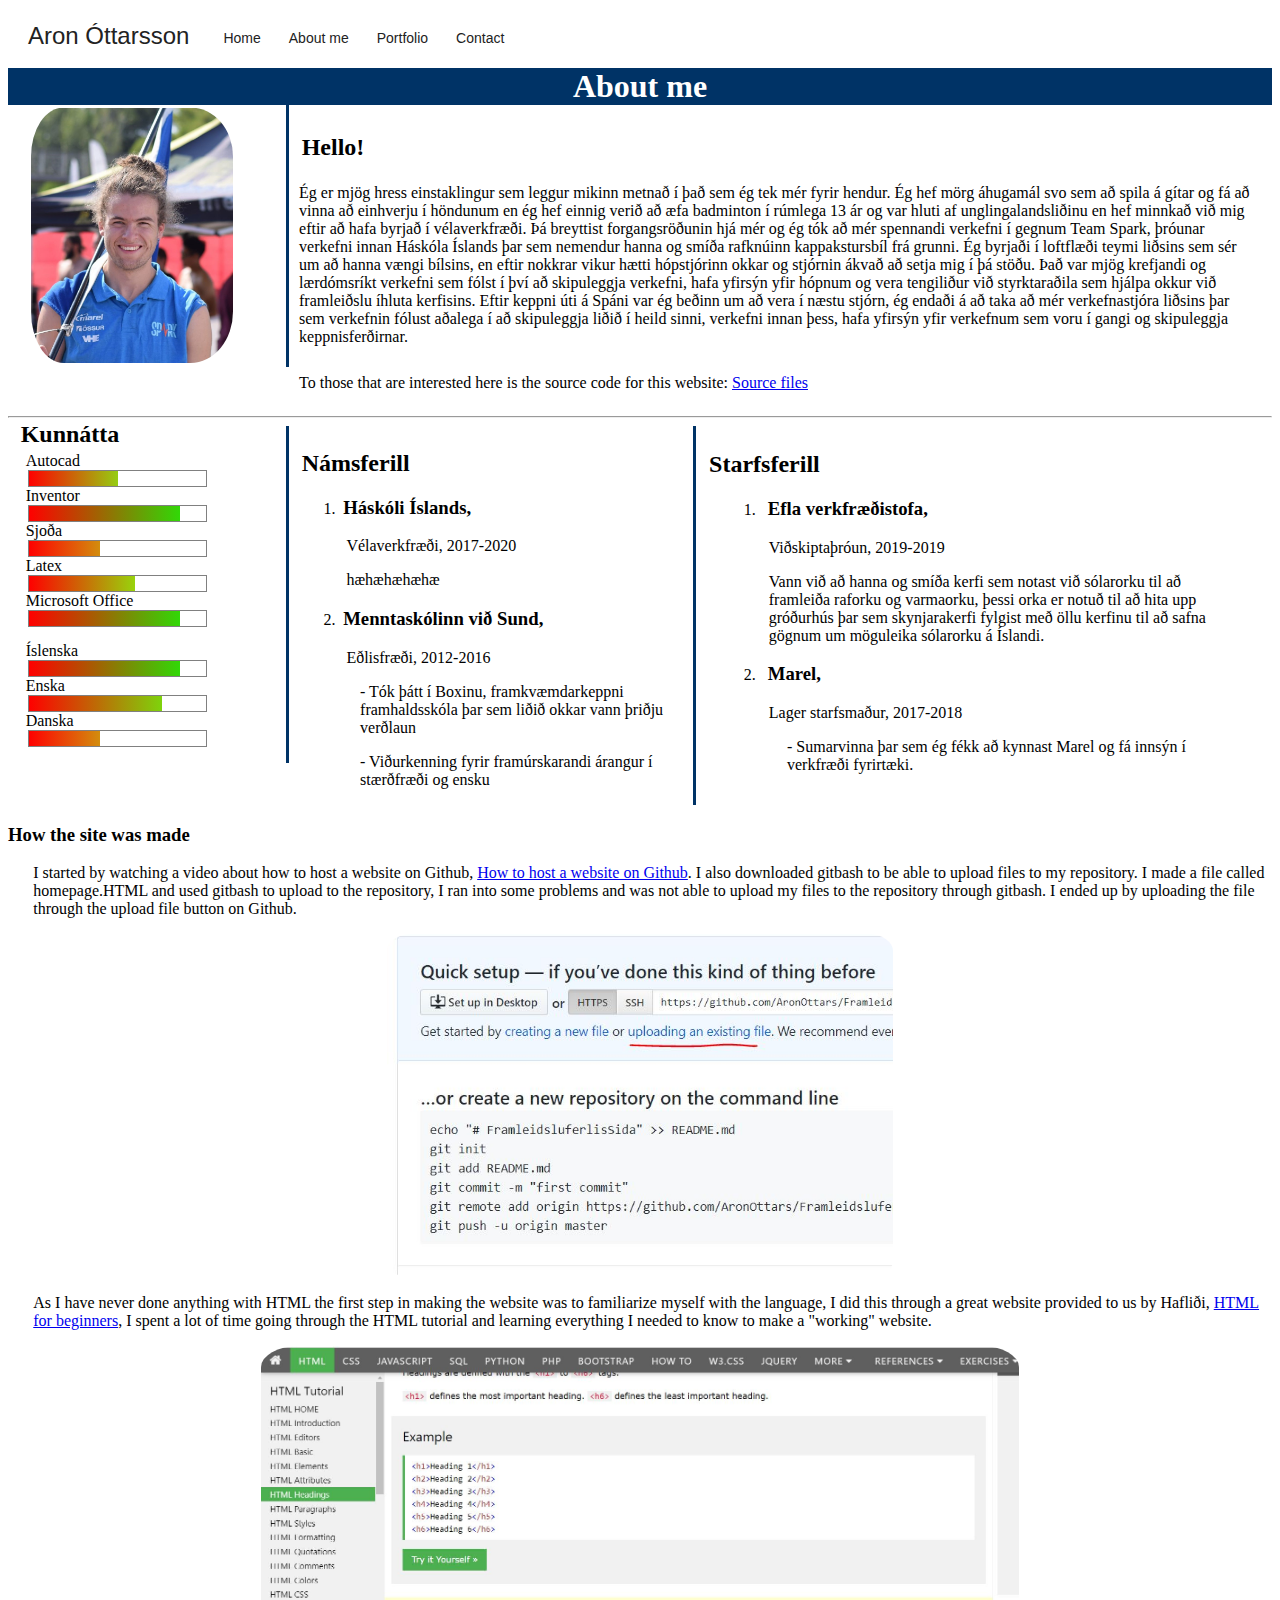
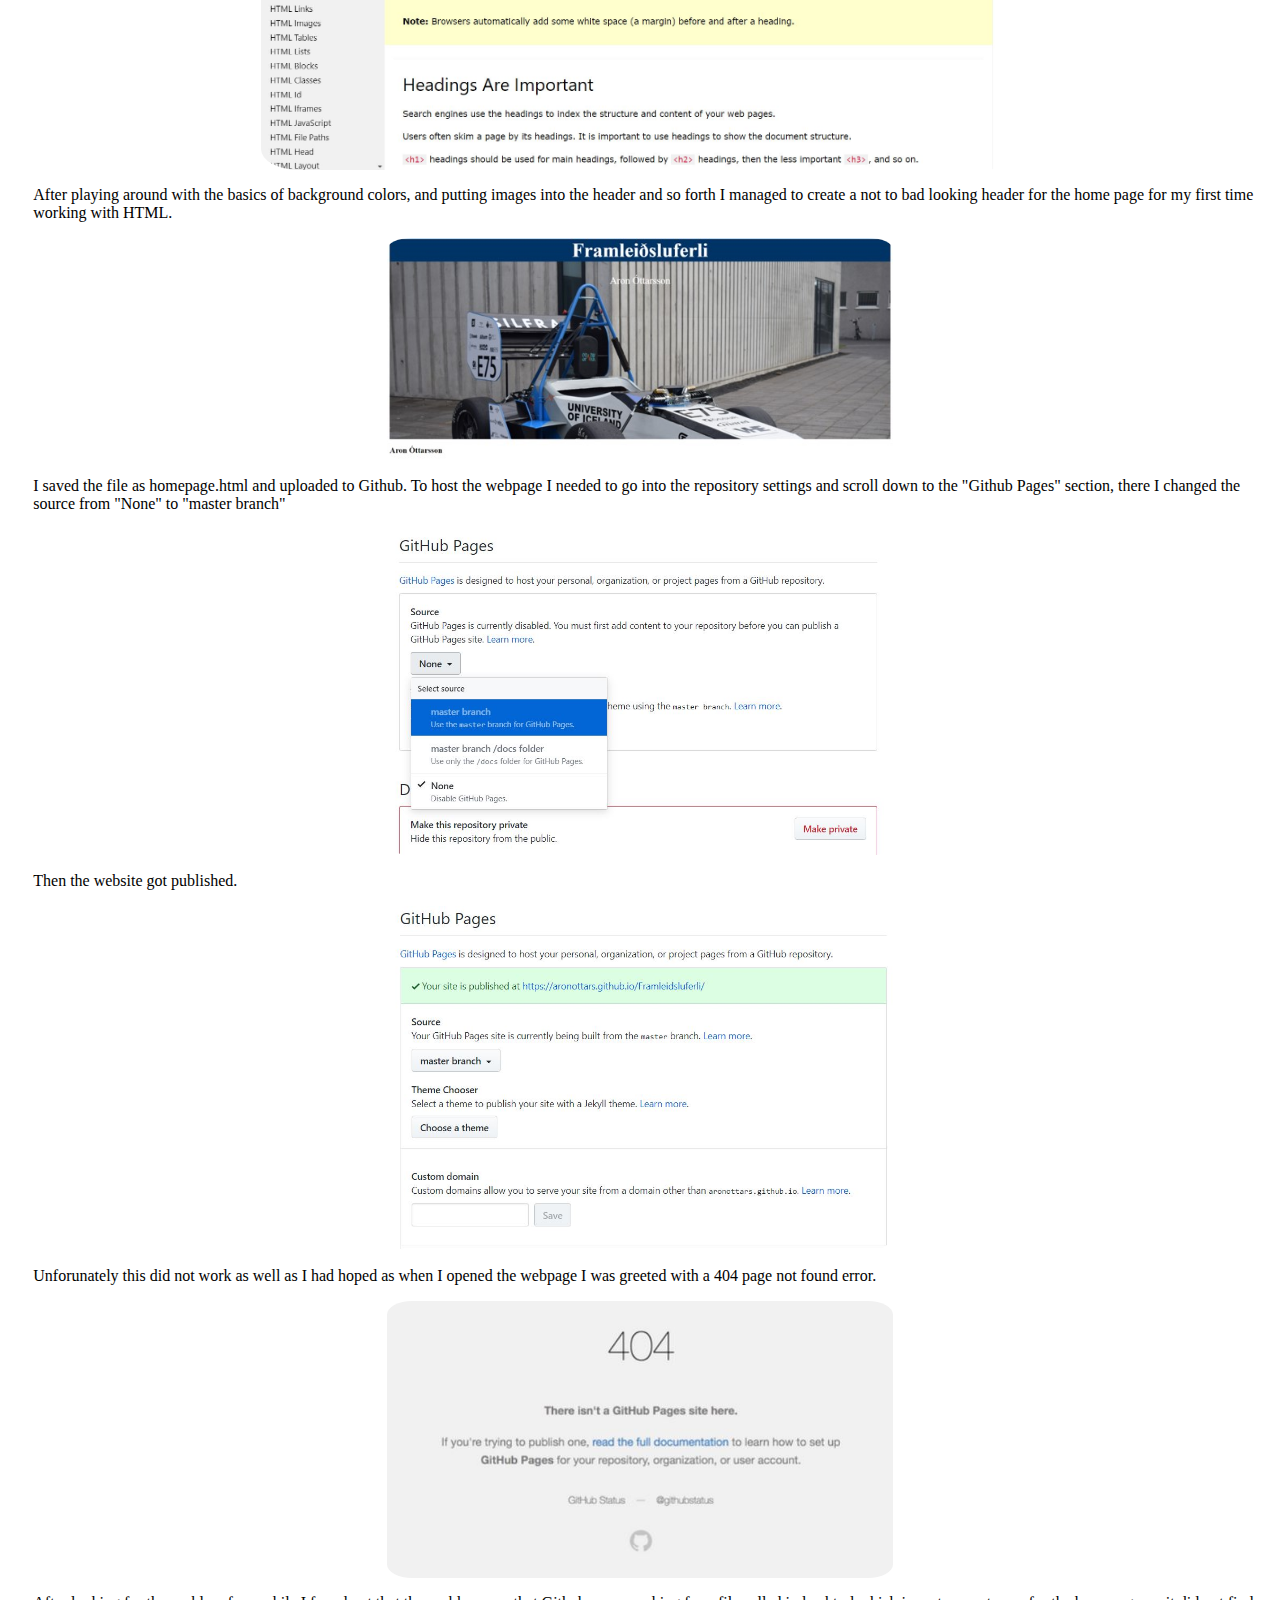
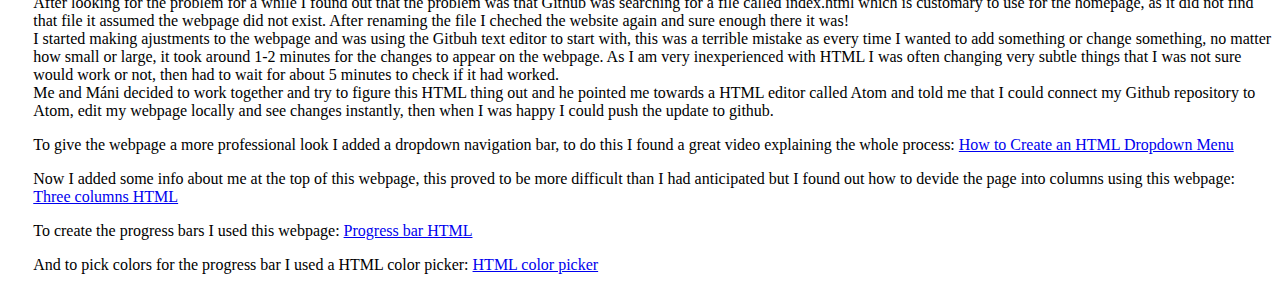
<file: about.html>
<!DOCTYPE html>
<html>

<head>
  <link rel="stylesheet" href="Styles.css">
</head>

<style>
  h2 {
    padding-left: 2%;
  }

  h3 {
    padding-left: 4%;
  }

  p {
    padding-left: 2%;
  }

</style>

<header>
  <nav style="text-align:left;">
    <p>Aron Óttarsson</p>
    <ul>
      <small>
        <li><a href="index.html">Home</a></li>
        <li><a href="about.html">About me</a></li>
        <li><a href="#">Portfolio</a>
          <ul>
            <li><a href="framleidsluferli.html">Framleiðsluferli</a></li>
            <li><a href="#">Örtölvu og mælitækni</a></li>
            <li><a href="onnurverkefni.html">Önnur verkefni</a></li>
          </ul>
        </li>
        <li><a href="#">Contact</a></li>
        </small>
      </ul>
  </nav>
  <h1 style="color:white;background-color:rgb(0,51,102);text-align:center; margin:0; padding:0;">About me</h1>
</header>

<body>
  <div class="row">
    <div class="column leftTwo" style="border-right: 3px solid rgb(0,51,102);">
        <img style="border-radius: 20%; padding: 1% 0 0 10px;" src="Myndir/AndlitMjott.jpg" width="80%" alt="Image Desc">
    </div>
    <div class="column rightTwo">
      <h2 style="padding: 1% 0 0.25% 0;">Hello!</h2>
        <p style="margin-left: -1.35em;">Ég er mjög hress einstaklingur sem leggur mikinn metnað í það sem ég tek
        mér fyrir hendur. Ég hef mörg áhugamál svo sem að spila á gítar og fá að
        vinna að einhverju í höndunum en ég hef einnig verið að æfa badminton í
        rúmlega 13 ár og var hluti af unglingalandsliðinu en hef minnkað við mig
        eftir að hafa byrjað í vélaverkfræði. Þá breyttist forgangsröðunin hjá mér
        og ég tók að mér spennandi verkefni í gegnum Team Spark, þróunar verkefni
        innan Háskóla Íslands þar sem nemendur hanna og smíða rafknúinn kappakstursbíl
        frá grunni. Ég byrjaði í loftflæði teymi liðsins sem sér um að hanna vængi
        bílsins, en eftir nokkrar vikur hætti hópstjórinn okkar og stjórnin ákvað
        að setja mig í þá stöðu. Það var mjög krefjandi og lærdómsríkt verkefni
        sem fólst í því að skipuleggja verkefni, hafa yfirsýn yfir hópnum og vera
        tengiliður við styrktaraðila sem hjálpa okkur við framleiðslu íhluta kerfisins.
        Eftir keppni úti á Spáni var ég beðinn um að vera í næstu stjórn, ég endaði
        á að taka að mér verkefnastjóra liðsins þar sem verkefnin fólust aðalega í
        að skipuleggja liðið í heild sinni, verkefni innan þess, hafa yfirsýn yfir
        verkefnum sem voru í gangi og skipuleggja keppnisferðirnar.</p>
        <p style="margin-top:3%;margin-left:-1.35em;">
          To those that are interested here is the source code for this website: <a href="https://github.com/AronOttars/Framleidsluferli">Source files</a>
        </p>
    </div>
  </div>

  <hr>

  <div class="row">
    <div class="column leftThree" style="border-right: 3px solid rgb(0,51,102);">
      <h2 style="padding: 1% 0 0 0; margin-top:-0.3em;">Kunnátta</h2>
      <p style="margin-top:-1em;">Autocad</p>
      <div id="progress">
        <div id="bar" style="width: 50%; background: linear-gradient(to right, red, rgb(149, 205, 18));"></div>
      </div>

      <p style="margin-top:0;">Inventor</p>
      <div id="progress">
        <div id="bar" style="width: 85%; background: linear-gradient(to right, red, rgb(49, 216, 7));"></div>
      </div>

      <p style="margin-top:0;">Sjoða</p>
      <div id="progress">
        <div id="bar" style="width: 40%; background: linear-gradient(to right, red, rgb(210, 141, 13));"></div>
      </div>

      <p style="margin-top:0;">Latex</p>
      <div id="progress">
        <div id="bar" style="width: 60%; background: linear-gradient(to right, red, rgb(152, 211, 12));"></div>
      </div>

      <p style="margin-top:0;">Microsoft Office</p>
      <div id="progress">
        <div id="bar" style="width: 85%; background: linear-gradient(to right, red, rgb(49, 216, 7));"></div>
      </div>

      <p style="margin-top: 6%; margin-left: 0px;">Íslenska</p>
      <div id="progress">
        <div id="bar" style="width: 85%; background: linear-gradient(to right, red, rgb(49, 216, 7));"></div>
      </div>

      <p style="margin-top:0; margin-left: 0px;">Enska</p>
      <div id="progress">
        <div id="bar" style="width: 75%; background: linear-gradient(to right, red, rgb(126, 211, 12));"></div>
      </div>

      <p style="margin-top:0; margin-left: 0px;">Danska</p>
      <div id="progress">
        <div id="bar" style="width: 40%; background: linear-gradient(to right, red, rgb(210, 141, 13));"></div>
      </div>
      <p style="margin-top: 5%;"></p>
    </div>
    <div class="column middleThree" style="border-right: 3px solid rgb(0,51,102);">
      <h2 style="padding: 1% 0 0 0;">Námsferill</h2>
      <ul style="list-style-type: disk; padding-left: 10%;">
        <li>
          <span><h3>Háskóli Íslands,</h3></span>
        </li>
        <p style="font-size: 16px;">Vélaverkfræði, 2017-2020</p>
        <p>hæhæhæhæhæ</p>

        <li>
          <span><h3>Menntaskólinn við Sund,</h3></span>
        </li>
        <p style="font-size: 16px;">Eðlisfræði, 2012-2016</p>
        <p style="padding-left: 6%;">- Tók þátt í Boxinu, framkvæmdarkeppni framhaldsskóla þar sem liðið okkar vann þriðju verðlaun</p>
        <p style="padding-left: 6%;">- Viðurkenning fyrir framúrskarandi árangur í stærðfræði og ensku</p>
      </ul>
    </div>
    <div class="column rightThree">
      <h2 style="padding: 1% 0 0 0;">Starfsferill</h2>
      <ul style="list-style-type: disk; padding-left: 10%;">
        <li>
          <span><h3>Efla verkfræðistofa,</h3></span>
        </li>
        <p style="font-size: 16px;">Viðskiptaþróun, 2019-2019</p>
        <p>
          Vann við að hanna og smíða kerfi sem notast við sólarorku til að framleiða raforku og varmaorku, þessi
          orka er notuð til að hita upp gróðurhús þar sem skynjarakerfi fylgist með öllu kerfinu til að safna
          gögnum um möguleika sólarorku á Íslandi.
        </p>

        <li>
          <span><h3>Marel,</h3></span>
        </li>
        <p style="font-size: 16px;">Lager starfsmaður, 2017-2018</p>
        <p style="padding-left: 6%;">- Sumarvinna þar sem ég fékk að kynnast Marel og
        fá innsýn í verkfræði fyrirtæki.</p>
      </ul>
    </div>
  </div>

  <h3 style="padding-left:0%;">How the site was made</h3>
  <p>I started by watching a video about how to host a website on Github, <a href="https://www.youtube.com/watch?v=8hrJ4oN1u_8&feature=emb_logo">How to host a website on Github</a>.
    I also downloaded gitbash to be able to upload files to my repository. I made a file called homepage.HTML and used gitbash to upload to the repository, I ran into some problems
    and was not able to upload my files to the repository through gitbash. I ended up by uploading the file through the upload file button on Github.</p>

    <img style="width:40%;" src="Myndir/Webpage/UploadFile.JPG" alt="Uploading file" class="center">

    <p>As I have never done anything with HTML the first step in making the website was to familiarize myself with the language, I did this through a great website
  provided to us by Hafliði, <a href="https://www.w3schools.com/html/default.asp">HTML for beginners</a>, I spent a lot of time going through the HTML tutorial
  and learning everything I needed to know to make a "working" website.</p>

  <img style="width:60%;" src="Myndir/Webpage/LearningHTML.JPG" alt="Uploading file" class="center">

  <p>After playing around with the basics of background colors, and putting images into the header and so forth I managed to create a not to bad looking header for the
  home page for my first time working with HTML.</p>

  <img style="width:40%;" src="Myndir/Webpage/FrontPage.jpg" alt="Uploading file" class="center">

  <p>I saved the file as homepage.html and uploaded to Github. To host the webpage I needed to go into the repository settings and scroll down to the
    "Github Pages" section, there I changed the source from "None" to "master branch"
  </p>

  <img style="width:40%;" src="Myndir/Webpage/GithubPages.JPG" alt="Uploading file" class="center">

  <p>Then the website got published.</p>

  <img style="width:40%;" src="Myndir/Webpage/Published.JPG" alt="Uploading file" class="center">

  <p>Unforunately this did not work as well as I had hoped as when I opened the webpage I was greeted with a 404 page not found error.</p>

  <img style="width:40%;" src="Myndir/Webpage/404Error.JPG" alt="Uploading file" class="center">

  <p>After looking for the problem for a while I found out that the problem was that Github was searching for a file called index.html which is
  customary to use for the homepage, as it did not find that file it assumed the webpage did not exist. After renaming the file I cheched the
  website again and sure enough there it was!
  <br>
  I started making ajustments to the webpage and was using the Gitbuh text editor to start with, this was a terrible mistake as every time I wanted to add
  something or change something, no matter how small or large, it took around 1-2 minutes for the changes to appear on the webpage. As I am very inexperienced
  with HTML I was often changing very subtle things that I was not sure would work or not, then had to wait for about 5 minutes to check if it had worked.
  <br>
  Me and Máni decided to work together and try to figure this HTML thing out and he pointed me towards a HTML editor called Atom and told me that I could
  connect my Github repository to Atom, edit my webpage locally and see changes instantly, then when I was happy I could push the update to github.
 </p>

 <p>
   To give the webpage a more professional look I added a dropdown navigation bar, to do this I found a great video explaining the whole process:
   <a href="https://www.youtube.com/watch?v=rgUp302f_lY">How to Create an HTML Dropdown Menu</a>
 </p>

 <p>Now I added some info about me at the top of this webpage, this proved to be more difficult than I had anticipated but I found out how to devide the
 page into columns using this webpage: <a href="https://www.w3schools.com/howto/howto_css_three_columns.asp">Three columns HTML</a>
</p>

<p>To create the progress bars I used this webpage: <a href="https://stackoverflow.com/questions/5865825/progress-bar-layout-using-css-and-html">Progress bar HTML</a> </p>

<p>And to pick colors for the progress bar I used a HTML color picker: <a href="https://www.w3schools.com/colors/colors_picker.asp">HTML color picker</a> </p>

</body>
</html>
</file>
<file: Styles.css>
/** {
  margin: 0.5%;
  padding: 0;
}*/

img {
  border-radius: 5%;
}

.center {
  display: block;
  margin-left: auto;
  margin-right: auto;
  width: 50%;
}

/*header {
  text-align: center;
  width:100%;
  height:0;
  padding: 0 0 40%;
  background-size:100%;
  background-image:url("Myndir/BillEftirAfhjupun.JPG");
  color: white;
  font-size: 30px;
  <!-- Hæ hér er comment -->
}*/

nav {
  margin: 0;
  padding: 0;
  width: 100%;
  height: 60px;
  background-color: white;
}

nav p {
  margin: 0;
  padding: 0;
  font-family: arial;
  color: #222;
  font-size: 24px;
  line-height: 55px;
  float: left;
  padding: 0px 20px;
}

nav ul {
  margin: 0;
  padding: 0;
  float: left;
}

nav ul li {
  margin: 0;
  padding: 0;
  font-size: 20px;
  float: left;
  list-style: none;
  position: relative;
}

nav ul li a {
  margin: 0;
  padding: 0;
  display: block;
  font-family: arial;
  color: #222;
  font-size: 14px;
  padding:21.6px 14px;
  text-decoration: none;
}

nav ul li ul {
  margin: 0;
  padding: 0;
  display: none;
  position: absolute;
  background-color: white;
  padding: none;
  border-radius: 0px 0px 4px 4px;
}

nav ul li:hover ul {
  margin: 0;
  padding: 0;
  display: block;
}

nav ul li ul li {
  margin: 0;
  padding: 0;
  width: 180px;
  border-radius: 4px;
}

nav ul li ul li a {
  margin: 0;
  padding: 0;
  padding: 8px 14px;
}

nav ul li ul li a:hover {
  background-color: #e6e6e6;
}

.column {
  float: left;
  padding: 0 1%;
}

.leftThree {
  width: 20%;
}

.rightThree {
  width: 40%;
}

.middleThree {
  width: 30%;
}

.leftTwo {
  width: 20%;
}

.rightTwo {
  width: 75%;
}

#progress {
 width: 70%;
 margin-top: -1em; margin-left: 3%;
 border: 1.5px solid gray;
 position: relative;
}

#percent {
 position: absolute;
 left: 50%;
}

#bar {
 height: 15px;
}

/* Clear floats after the columns */
.row:after {
  content: "";
  display: table;
  clear: both;
}

li span {
  position: relative;
  left: -10px;
}

#framleidsluferlismyndir {
  float: left;
}

table {
    width: 50%;
}

table, th, td {
  border: 1px solid black;
}

th, td {
  padding: 1%;
  text-align: center;
}
</file>
